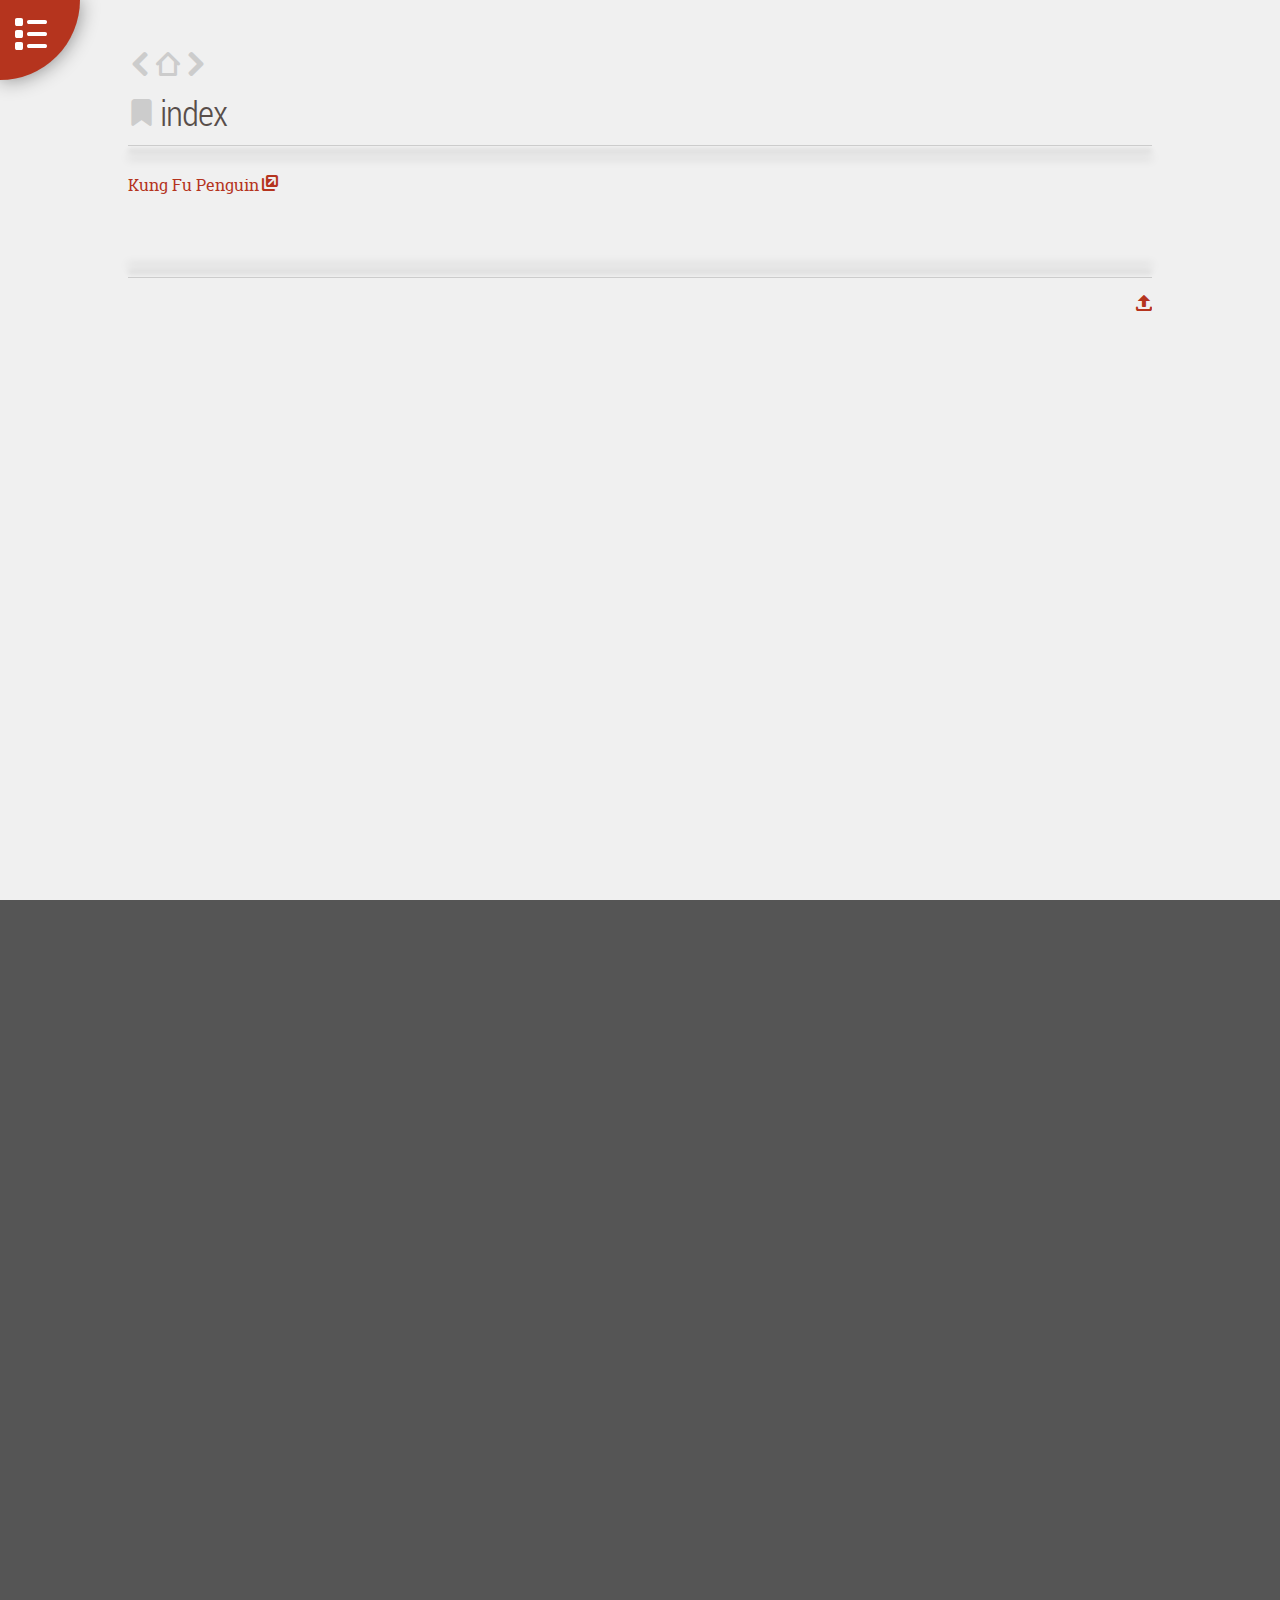
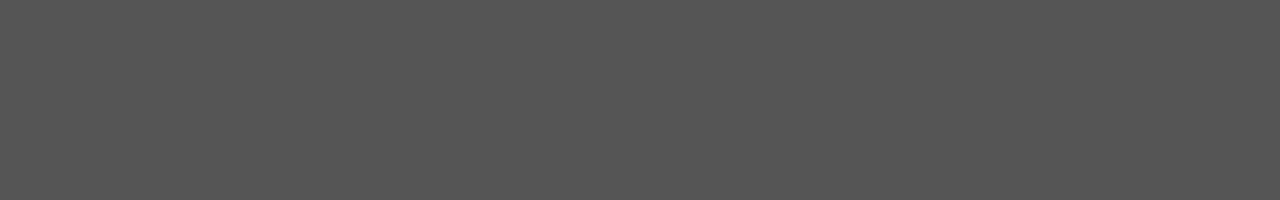
<file: index.html>
<!DOCTYPE html>
<html>
<head>
  <meta charset="UTF-8">
  <title>Kung Fu Penguin Tech</title>
  <link rel="stylesheet" href="./resources/css/normalize.min.css">
  <link rel="stylesheet" href="./resources/css/whhg.css">
  <link rel="stylesheet" href="./resources/css/fonts.css">
  <link rel="stylesheet" href="./resources/css/style.css">

</head>

<body>
  <div class="page">

    <span id="view-toc" class="tooltip">&laquo; view index</span>
    <span id="view-content" class="tooltip">return to content &raquo;</span>
    <span id="view-next" class="tooltip">next page &raquo;</span>
    <span id="view-prev" class="tooltip">&laquo; previous page</span>

    <span class="menu_toggle">
      <i class="menu_open icon icon-th-list"></i>
      <i class="menu_close icon icon-import"></i>
    </span>

    <div id="navigation">
      <ul>
<li><a href="./about.html" title="about" class="page">about</a></li>
<li><b>index</b></li>
<li><a href="./os.html" title="os" class="page">os</a></li>
<li><a href="./wiki.html" title="wiki" class="page">wiki</a></li>
</ul>

      <span class="zimversion">
        <small>built with</small><br><strong>Zim 0.69.1</strong>
        <br>
        --
        <br>
        <a href="https://github.com/scar45/ResponsivePivot">template<br> on Github<br><i class="icon icon-github"></i></a>
      </span>
    </div>

    <main class="content">
      <div class="content_inner">
        <article>
          <header>
            <a id="navPrev" href='./about.html'><span><i class="icon icon-chevron-left"></i></span></a>

            <a id="navHome" href='./index.html'><span><i class="icon icon-homealt"></i></span></a>

            <a id="navNext" href='./os.html'><span><i class="icon icon-chevron-right"></i></span></a>
          </header>

          <section>
            <div class="page-title">
              <h1><i class="icon icon-bookmarkalt"></i> index <a name='index'></a></h1>
            </div>
            <div class="fade fade-top"></div>
            <div class="page-body">
              
<p>
<a href="http://www.KungFuPenguin.tech" title="Kung Fu Penguin" class="http">Kung Fu Penguin</a>
</p>

<br>


            </div>
            <div class="fade fade-bottom"></div>
          </section>

          <footer>
              <a href="#" class="scrollToTop" title="Back to top"><i class="icon icon-uploadalt"></i></a>
          </footer>
        </article>
      </div>
    </main>
  </div>

  <script src="./resources/js/jquery.v2.1.3.min.js"></script>
  <script src="./resources/js/index.js"></script>

</body>
</html>
</file>
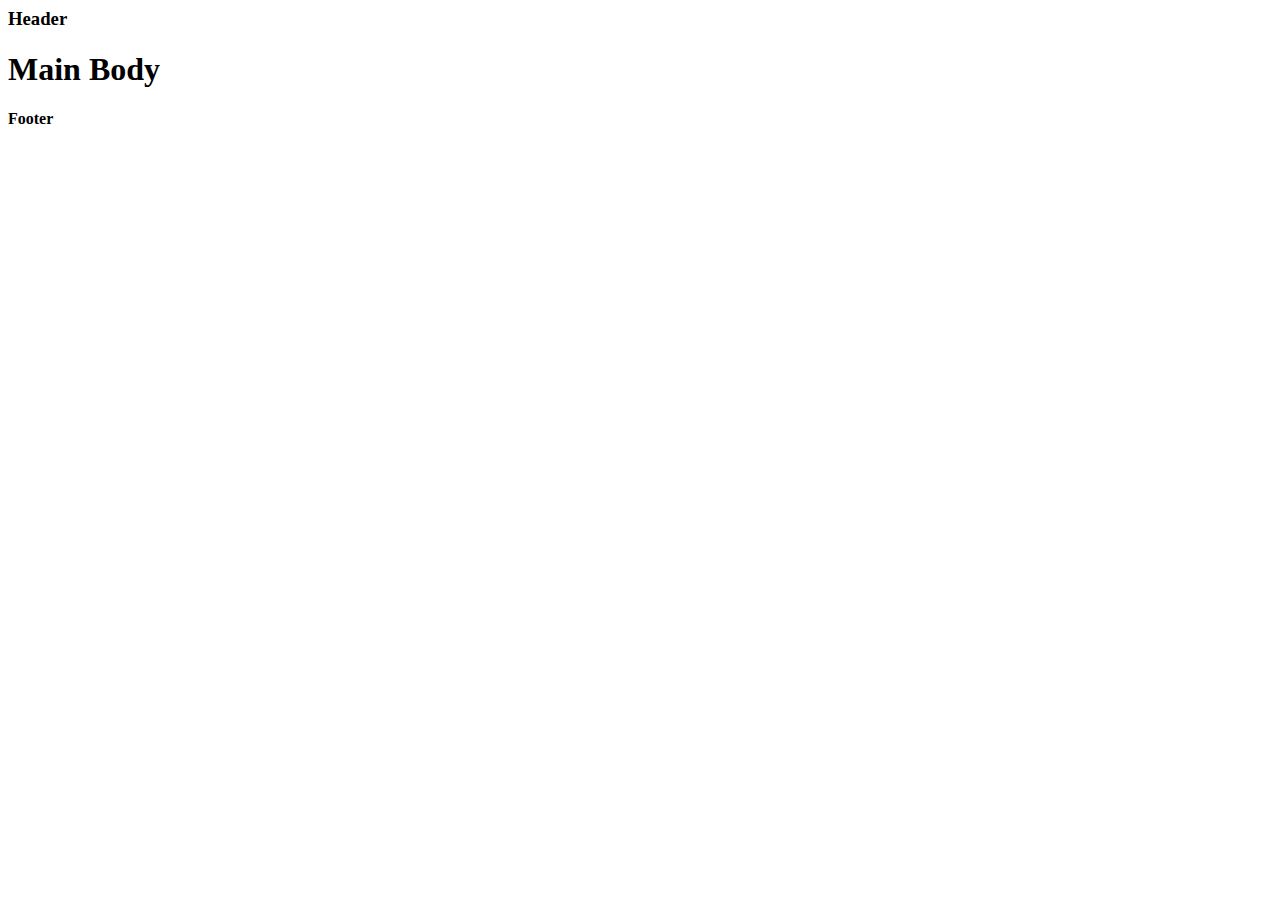
<file: dev/index.html>
<html>
<head>
<title>dev</title>
<script src="http://code.jquery.com/jquery-3.3.1.js">
</script>
<script> 
$(function(){
  $("#header").load("/dev/header.html"); 
  $("#footer").load("/dev/footer.html"); 
});
</script> 
</head>
<body>
<div id="header"></div>
<!--Remaining section-->
<h1>Main Body</h1>
<div id="footer"></div>
</body>
</html>
</file>
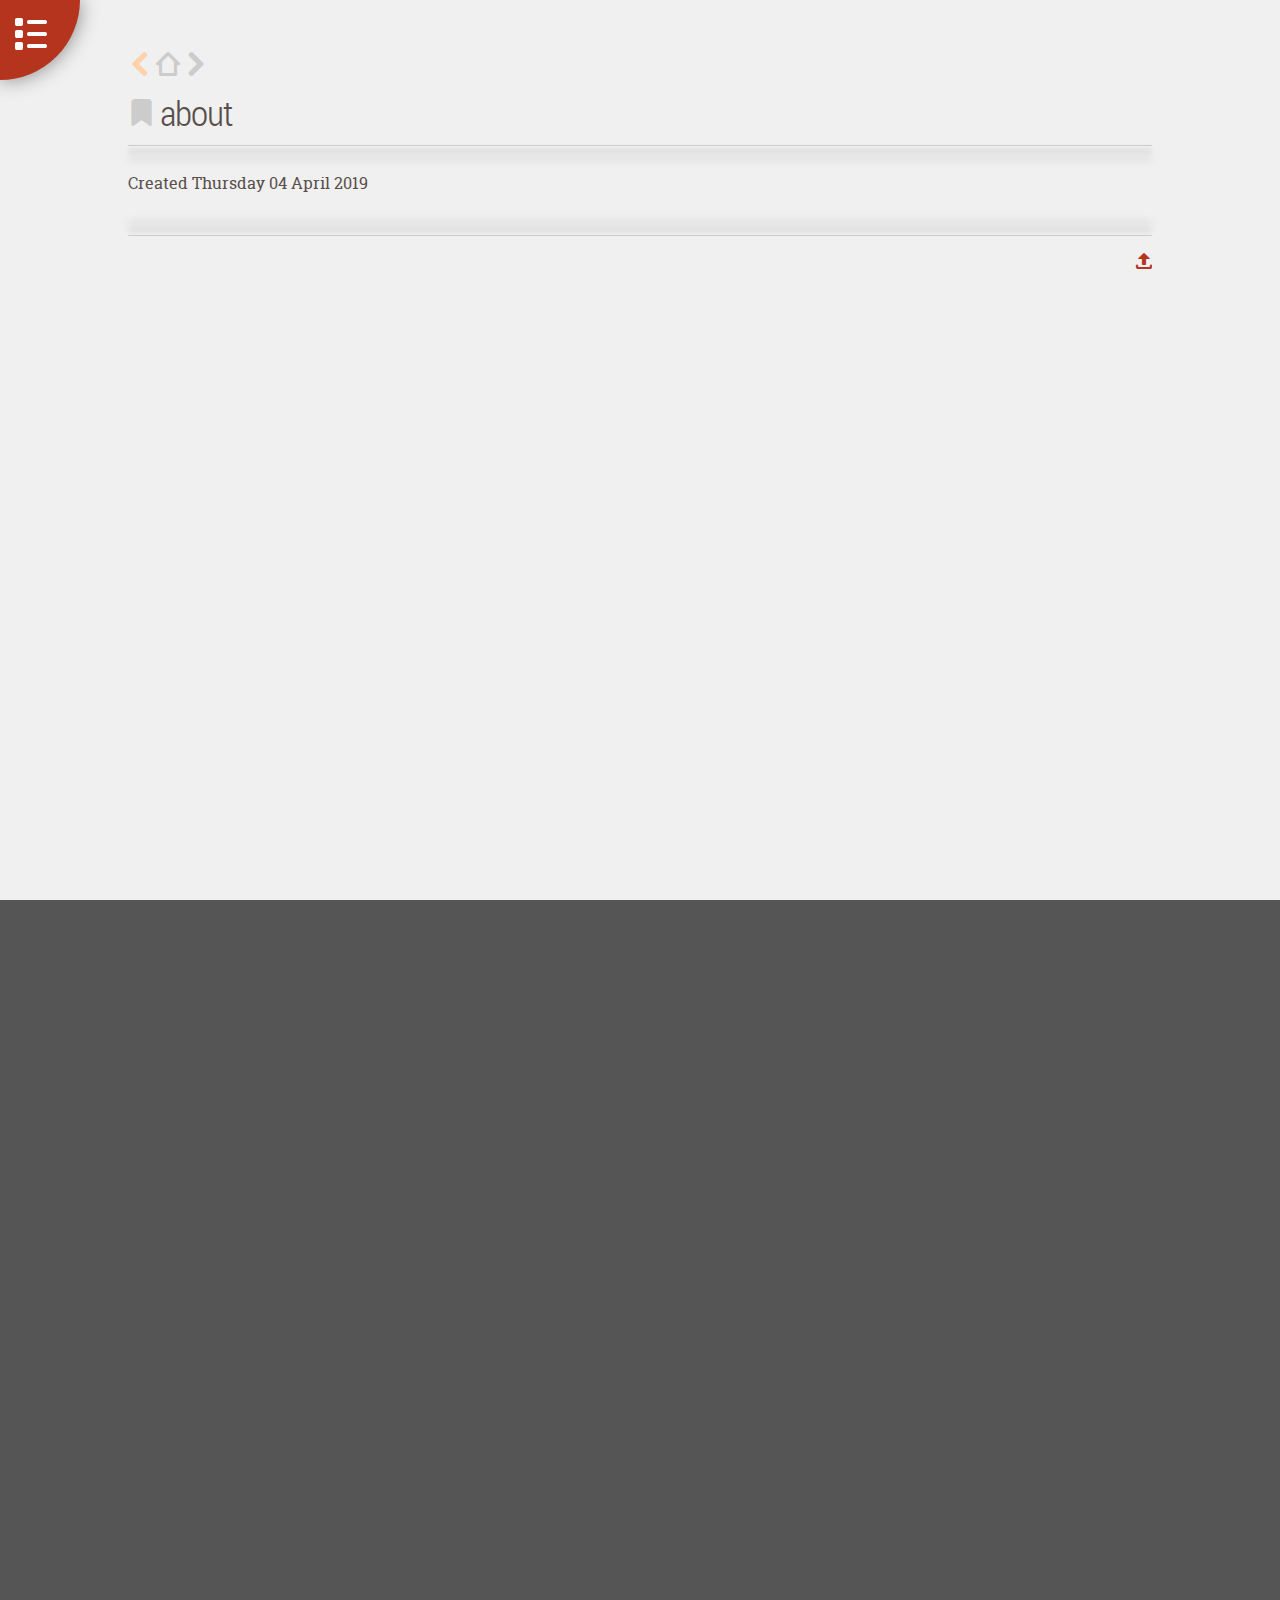
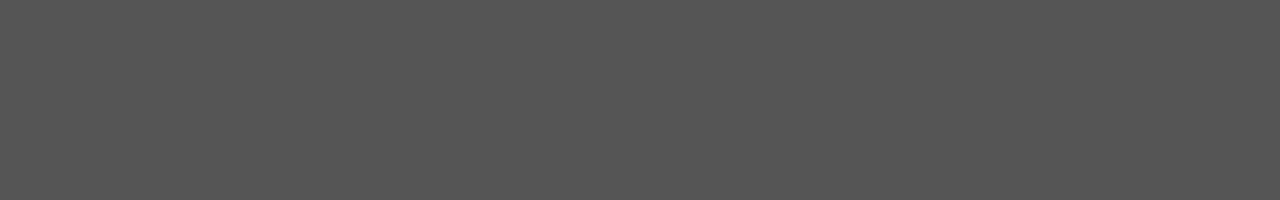
<file: about.html>
<!DOCTYPE html>
<html>
<!-- based on a Pen by Devilish Alchemist @ http://codepen.io/devilishalchemist/pen/LERvpM -->
<head>
  <meta charset="UTF-8">
  <title>about</title>

  <link rel="stylesheet" href="./resources/css/normalize.min.css">
  <link rel="stylesheet" href="./resources/css/whhg.css">
  <link rel="stylesheet" href="./resources/css/fonts.css">
  <link rel="stylesheet" href="./resources/css/style.css">

</head>

<body>
  <div class="page">

    <span id="view-toc" class="tooltip">&laquo; view index</span>
    <span id="view-content" class="tooltip">return to content &raquo;</span>
    <span id="view-next" class="tooltip">next page &raquo;</span>
    <span id="view-prev" class="tooltip">&laquo; previous page</span>

    <span class="menu_toggle">
      <i class="menu_open icon icon-th-list"></i>
      <i class="menu_close icon icon-import"></i>
    </span>

    <div id="navigation">
      <ul>
<li><b>about</b></li>
<li><a href="./index.html" title="index" class="page">index</a></li>
<li><a href="./os.html" title="os" class="page">os</a></li>
<li><a href="./wiki.html" title="wiki" class="page">wiki</a></li>
</ul>

      <span class="zimversion">
        <small>built with</small><br><strong>Zim 0.69.1</strong>
        <br>
        --
        <br>
        <a href="https://github.com/scar45/ResponsivePivot">template<br> on Github<br><i class="icon icon-github"></i></a>
      </span>
    </div>

    <main class="content">
      <div class="content_inner">
        <article>
          <header>
            <span class='insen'><i class="icon icon-chevron-left"></i></span>

            <a id="navHome" href='./index.html'><span><i class="icon icon-homealt"></i></span></a>

            <a id="navNext" href='./index.html'><span><i class="icon icon-chevron-right"></i></span></a>
          </header>

          <section>
            <div class="page-title">
              <h1><i class="icon icon-bookmarkalt"></i> about <a name='about'></a></h1>
            </div>
            <div class="fade fade-top"></div>
            <div class="page-body">
              <p>
Created Thursday 04 April 2019
</p>

            </div>
            <div class="fade fade-bottom"></div>
          </section>

          <footer>
              <a href="#" class="scrollToTop" title="Back to top"><i class="icon icon-uploadalt"></i></a>
          </footer>
        </article>
      </div>
    </main>
  </div>

  <script src="./resources/js/jquery.v2.1.3.min.js"></script>
  <script src="./resources/js/index.js"></script>

</body>
</html>
</file>
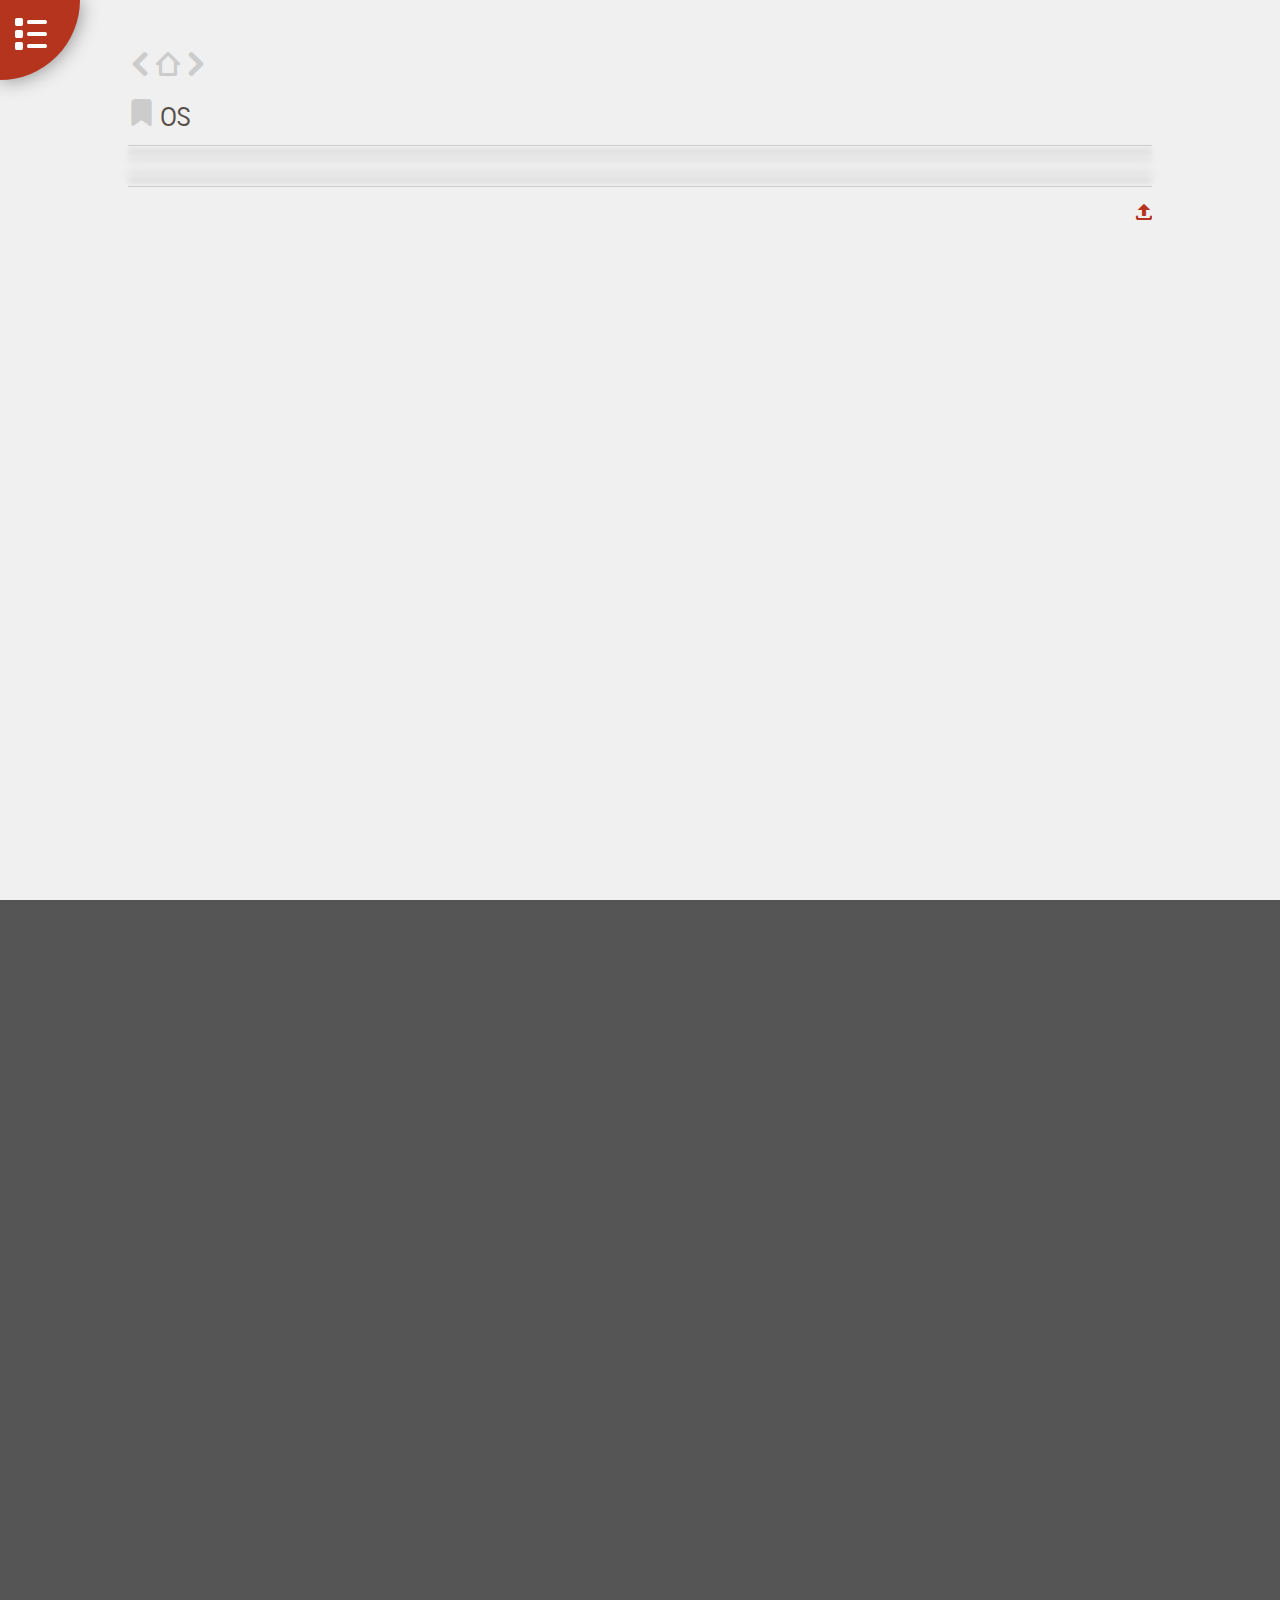
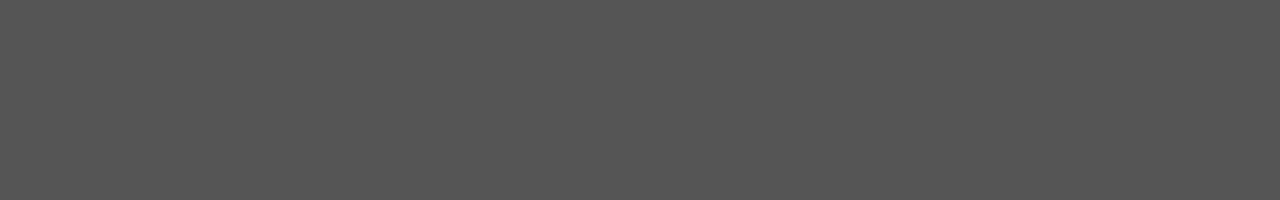
<file: os.html>
<!DOCTYPE html>
<html>
<!-- based on a Pen by Devilish Alchemist @ http://codepen.io/devilishalchemist/pen/LERvpM -->
<head>
  <meta charset="UTF-8">
  <title>os</title>

  <link rel="stylesheet" href="./resources/css/normalize.min.css">
  <link rel="stylesheet" href="./resources/css/whhg.css">
  <link rel="stylesheet" href="./resources/css/fonts.css">
  <link rel="stylesheet" href="./resources/css/style.css">

</head>

<body>
  <div class="page">

    <span id="view-toc" class="tooltip">&laquo; view index</span>
    <span id="view-content" class="tooltip">return to content &raquo;</span>
    <span id="view-next" class="tooltip">next page &raquo;</span>
    <span id="view-prev" class="tooltip">&laquo; previous page</span>

    <span class="menu_toggle">
      <i class="menu_open icon icon-th-list"></i>
      <i class="menu_close icon icon-import"></i>
    </span>

    <div id="navigation">
      <ul>
<li><a href="./about.html" title="about" class="page">about</a></li>
<li><a href="./index.html" title="index" class="page">index</a></li>
<li><b>os</b>
<ul>
<li><a href="./os/arch.html" title="arch" class="page">arch</a></li>
<li><a href="./os/fedora.html" title="fedora" class="page">fedora</a></li>
</ul>
</li>
<li><a href="./wiki.html" title="wiki" class="page">wiki</a></li>
</ul>

      <span class="zimversion">
        <small>built with</small><br><strong>Zim 0.69.1</strong>
        <br>
        --
        <br>
        <a href="https://github.com/scar45/ResponsivePivot">template<br> on Github<br><i class="icon icon-github"></i></a>
      </span>
    </div>

    <main class="content">
      <div class="content_inner">
        <article>
          <header>
            <a id="navPrev" href='./index.html'><span><i class="icon icon-chevron-left"></i></span></a>

            <a id="navHome" href='./Home.html'><span><i class="icon icon-homealt"></i></span></a>

            <a id="navNext" href='./os/arch.html'><span><i class="icon icon-chevron-right"></i></span></a>
          </header>

          <section>
            <div class="page-title">
              <h1><i class="icon icon-bookmarkalt"></i> os <a name='os'></a></h1>
            </div>
            <div class="fade fade-top"></div>
            <div class="page-body">
              
            </div>
            <div class="fade fade-bottom"></div>
          </section>

          <footer>
              <a href="#" class="scrollToTop" title="Back to top"><i class="icon icon-uploadalt"></i></a>
          </footer>
        </article>
      </div>
    </main>
  </div>

  <script src="./resources/js/jquery.v2.1.3.min.js"></script>
  <script src="./resources/js/index.js"></script>

</body>
</html>
</file>
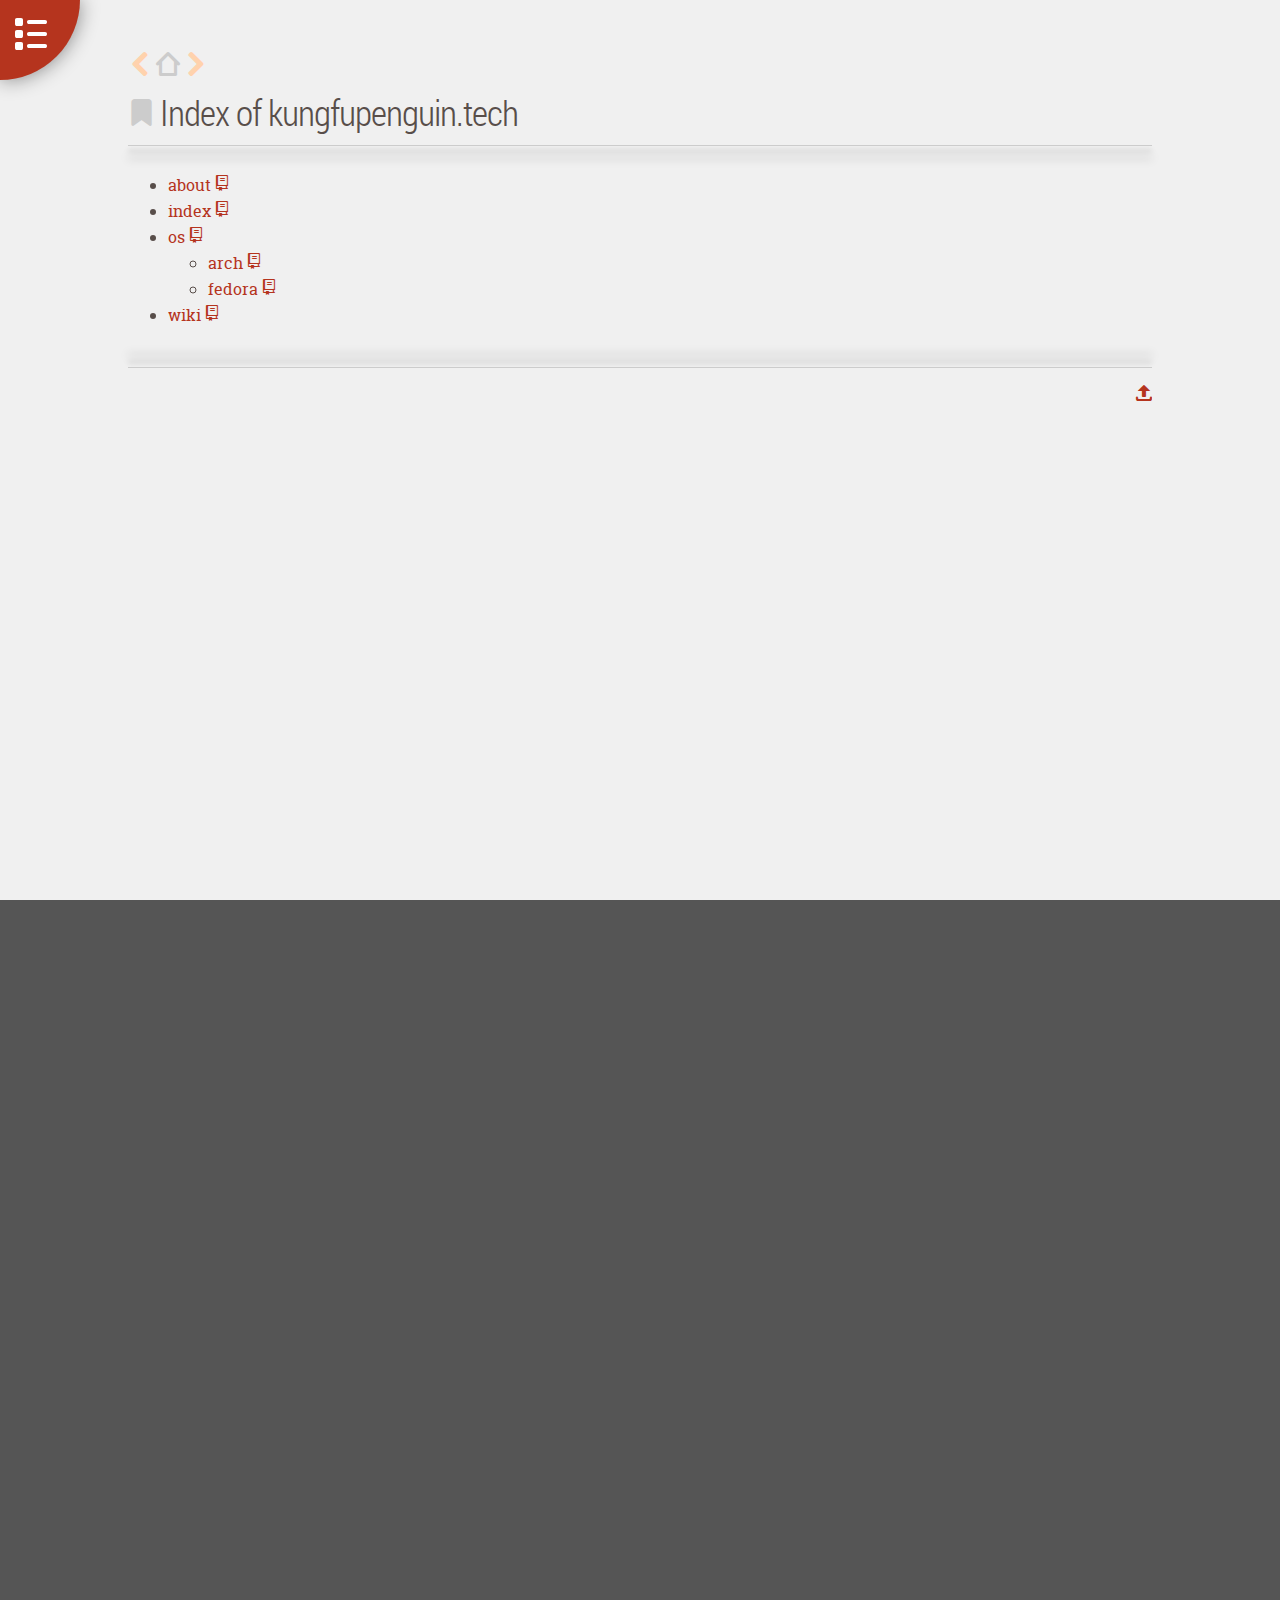
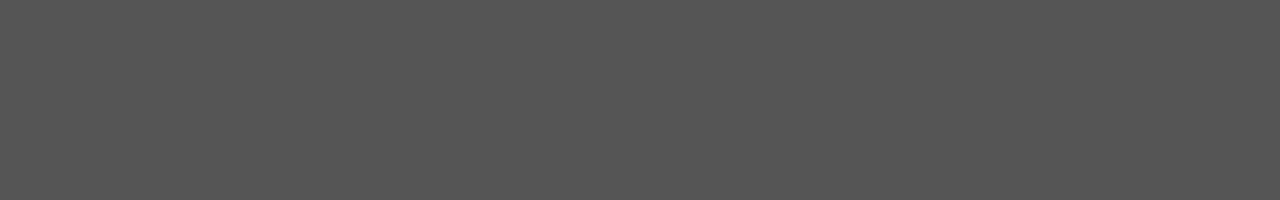
<file: sitemap.html>
<!DOCTYPE html>
<html>
<!-- based on a Pen by Devilish Alchemist @ http://codepen.io/devilishalchemist/pen/LERvpM -->
<head>
  <meta charset="UTF-8">
  <title>Index of kungfupenguin.tech</title>

  <link rel="stylesheet" href="./resources/css/normalize.min.css">
  <link rel="stylesheet" href="./resources/css/whhg.css">
  <link rel="stylesheet" href="./resources/css/fonts.css">
  <link rel="stylesheet" href="./resources/css/style.css">

</head>

<body>
  <div class="page">

    <span id="view-toc" class="tooltip">&laquo; view index</span>
    <span id="view-content" class="tooltip">return to content &raquo;</span>
    <span id="view-next" class="tooltip">next page &raquo;</span>
    <span id="view-prev" class="tooltip">&laquo; previous page</span>

    <span class="menu_toggle">
      <i class="menu_open icon icon-th-list"></i>
      <i class="menu_close icon icon-import"></i>
    </span>

    <div id="navigation">
      <ul>
<li><a href="./about.html" title="about" class="page">about</a></li>
<li><a href="./index.html" title="index" class="page">index</a></li>
<li><a href="./os.html" title="os" class="page">os</a></li>
<li><a href="./wiki.html" title="wiki" class="page">wiki</a></li>
</ul>

      <span class="zimversion">
        <small>built with</small><br><strong>Zim 0.69.1</strong>
        <br>
        --
        <br>
        <a href="https://github.com/scar45/ResponsivePivot">template<br> on Github<br><i class="icon icon-github"></i></a>
      </span>
    </div>

    <main class="content">
      <div class="content_inner">
        <article>
          <header>
            <span class='insen'><i class="icon icon-chevron-left"></i></span>

            <a id="navHome" href='./index.html'><span><i class="icon icon-homealt"></i></span></a>

            <span class='insen'><i class="icon icon-chevron-right"></i></span>
          </header>

          <section>
            <div class="page-title">
              <h1><i class="icon icon-bookmarkalt"></i> Index of kungfupenguin.tech <a name='sitemap'></a></h1>
            </div>
            <div class="fade fade-top"></div>
            <div class="page-body">
              <ul>
<li><a href="./about.html" title="about" class="page">about</a></li>
<li><a href="./index.html" title="index" class="page">index</a></li>
<li><a href="./os.html" title="os" class="page">os</a>
<ul>
<li><a href="./os/arch.html" title="arch" class="page">arch</a></li>
<li><a href="./os/fedora.html" title="fedora" class="page">fedora</a></li>
</ul>
</li>
<li><a href="./wiki.html" title="wiki" class="page">wiki</a></li>
</ul>

            </div>
            <div class="fade fade-bottom"></div>
          </section>

          <footer>
              <a href="#" class="scrollToTop" title="Back to top"><i class="icon icon-uploadalt"></i></a>
          </footer>
        </article>
      </div>
    </main>
  </div>

  <script src="./resources/js/jquery.v2.1.3.min.js"></script>
  <script src="./resources/js/index.js"></script>

</body>
</html>
</file>
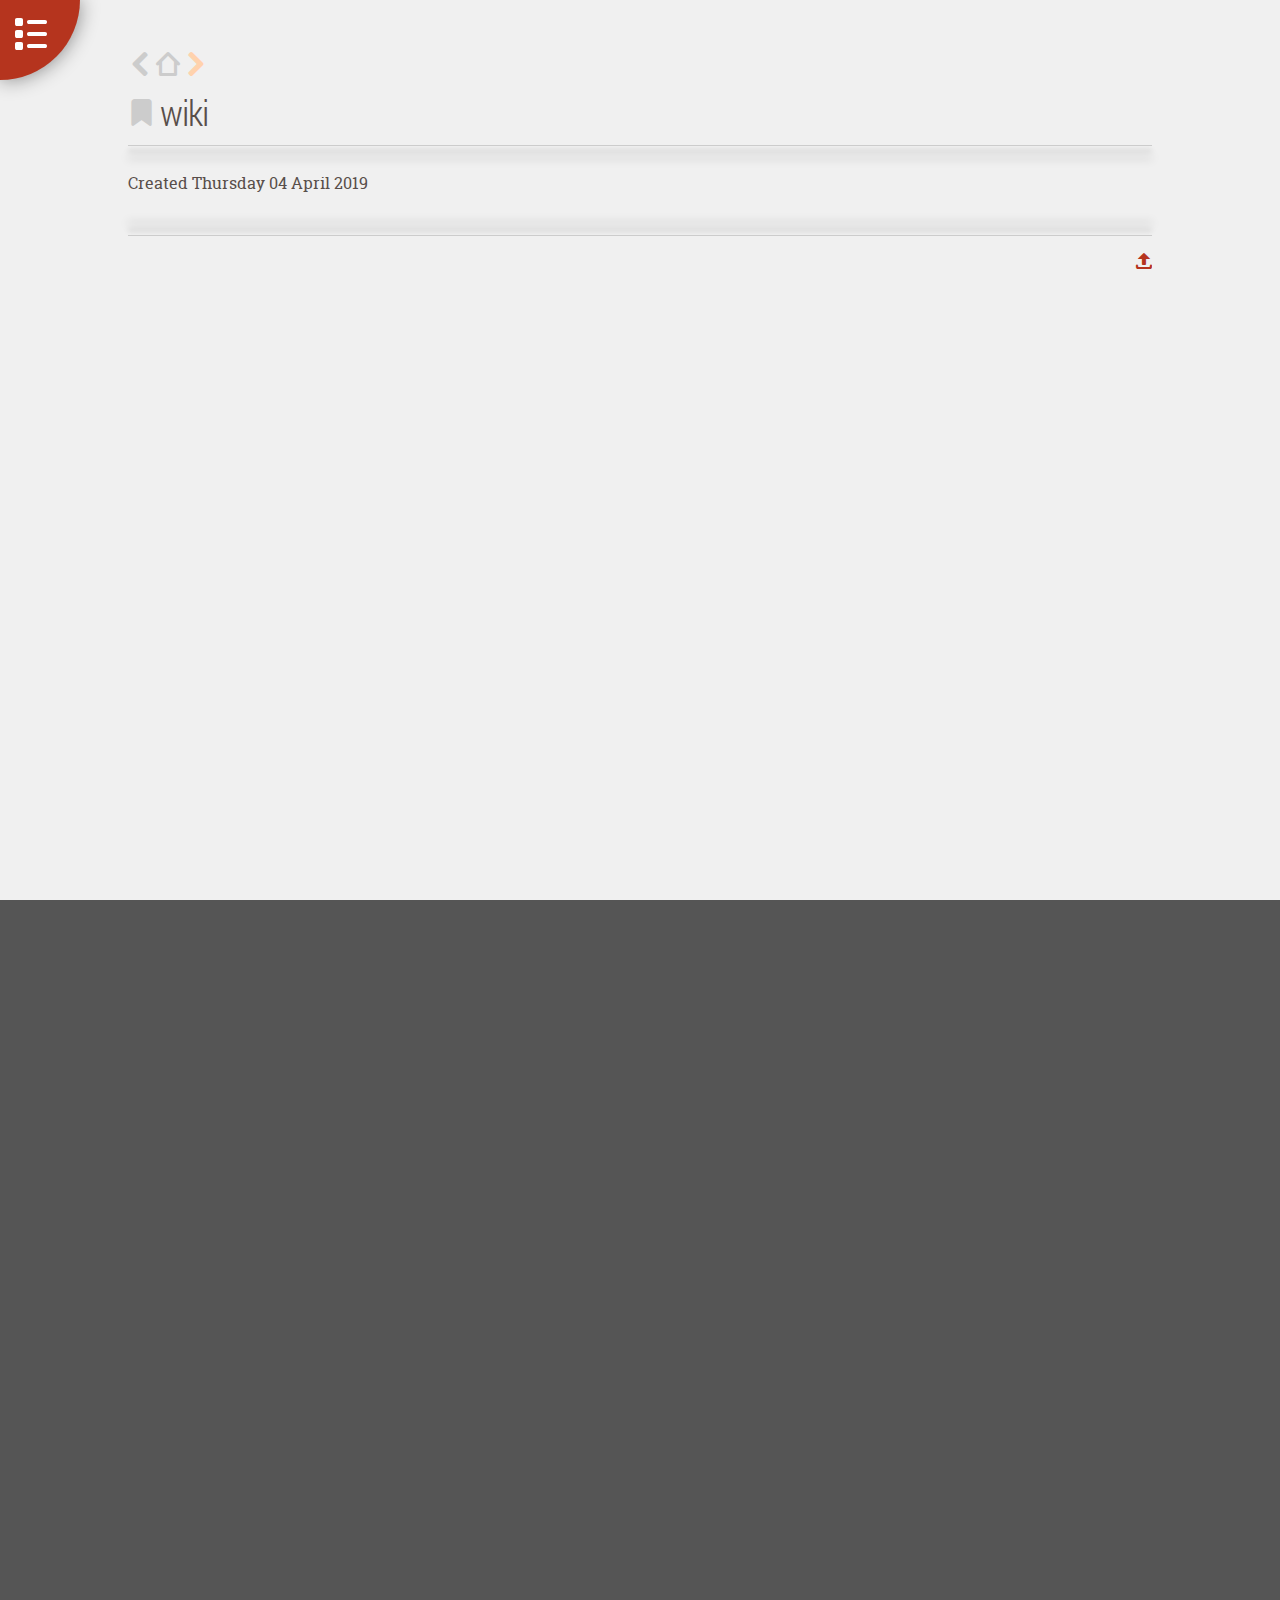
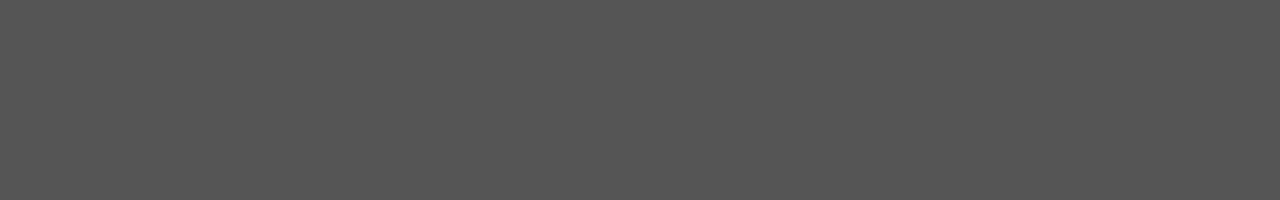
<file: wiki.html>
<!DOCTYPE html>
<html>
<!-- based on a Pen by Devilish Alchemist @ http://codepen.io/devilishalchemist/pen/LERvpM -->
<head>
  <meta charset="UTF-8">
  <title>wiki</title>

  <link rel="stylesheet" href="./resources/css/normalize.min.css">
  <link rel="stylesheet" href="./resources/css/whhg.css">
  <link rel="stylesheet" href="./resources/css/fonts.css">
  <link rel="stylesheet" href="./resources/css/style.css">

</head>

<body>
  <div class="page">

    <span id="view-toc" class="tooltip">&laquo; view index</span>
    <span id="view-content" class="tooltip">return to content &raquo;</span>
    <span id="view-next" class="tooltip">next page &raquo;</span>
    <span id="view-prev" class="tooltip">&laquo; previous page</span>

    <span class="menu_toggle">
      <i class="menu_open icon icon-th-list"></i>
      <i class="menu_close icon icon-import"></i>
    </span>

    <div id="navigation">
      <ul>
<li><a href="./about.html" title="about" class="page">about</a></li>
<li><a href="./index.html" title="index" class="page">index</a></li>
<li><a href="./os.html" title="os" class="page">os</a></li>
<li><b>wiki</b></li>
</ul>

      <span class="zimversion">
        <small>built with</small><br><strong>Zim 0.69.1</strong>
        <br>
        --
        <br>
        <a href="https://github.com/scar45/ResponsivePivot">template<br> on Github<br><i class="icon icon-github"></i></a>
      </span>
    </div>

    <main class="content">
      <div class="content_inner">
        <article>
          <header>
            <a id="navPrev" href='./os/fedora.html'><span><i class="icon icon-chevron-left"></i></span></a>

            <a id="navHome" href='./index.html'><span><i class="icon icon-homealt"></i></span></a>

            <span class='insen'><i class="icon icon-chevron-right"></i></span>
          </header>

          <section>
            <div class="page-title">
              <h1><i class="icon icon-bookmarkalt"></i> wiki <a name='wiki'></a></h1>
            </div>
            <div class="fade fade-top"></div>
            <div class="page-body">
              <p>
Created Thursday 04 April 2019
</p>


            </div>
            <div class="fade fade-bottom"></div>
          </section>

          <footer>
              <a href="#" class="scrollToTop" title="Back to top"><i class="icon icon-uploadalt"></i></a>
          </footer>
        </article>
      </div>
    </main>
  </div>

  <script src="./resources/js/jquery.v2.1.3.min.js"></script>
  <script src="./resources/js/index.js"></script>

</body>
</html>
</file>
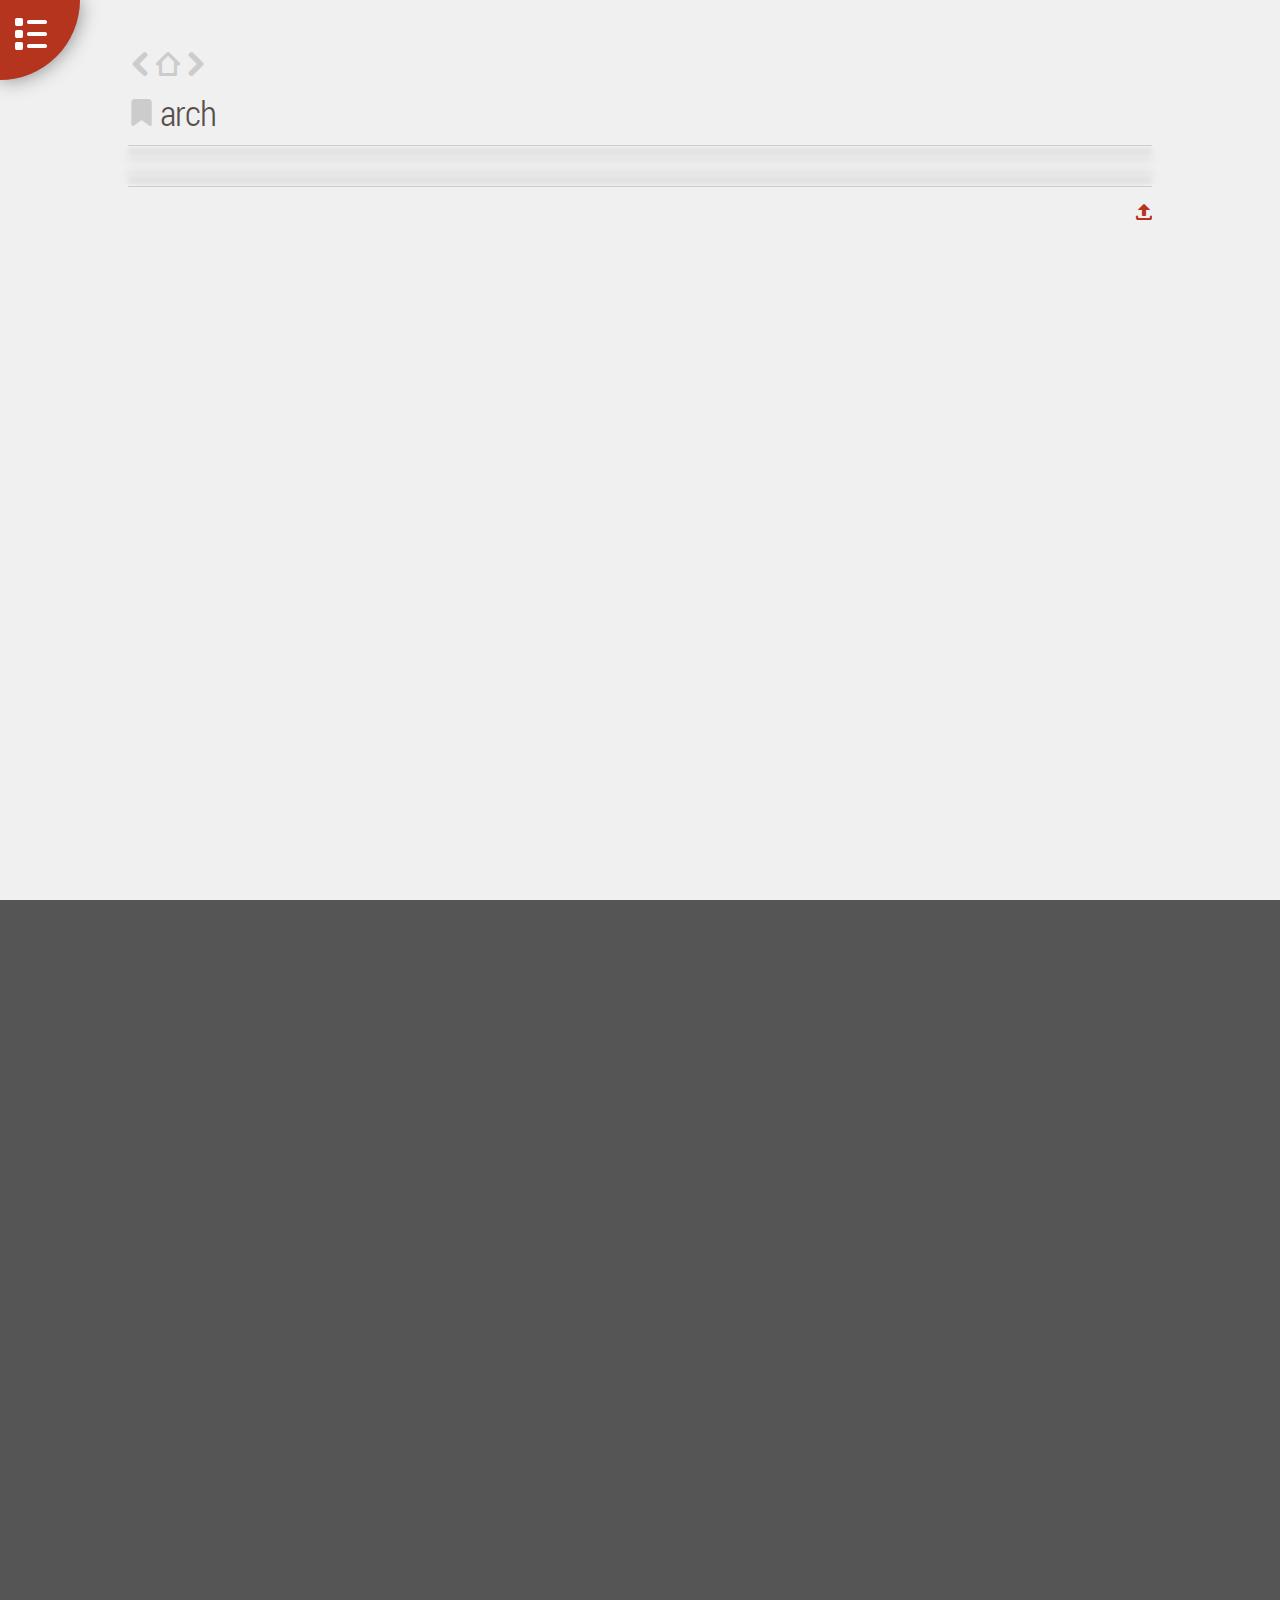
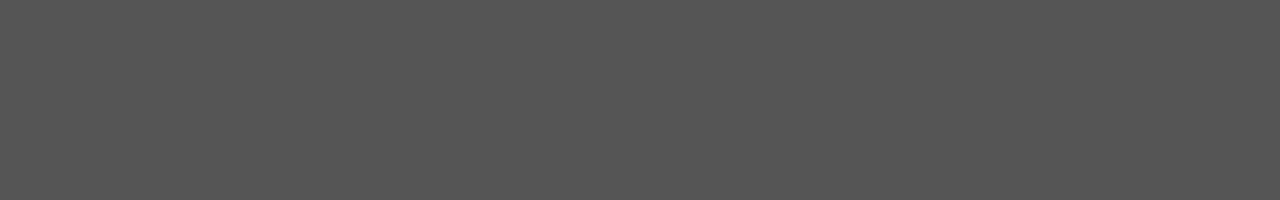
<file: os/arch.html>
<!DOCTYPE html>
<html>
<!-- based on a Pen by Devilish Alchemist @ http://codepen.io/devilishalchemist/pen/LERvpM -->
<head>
  <meta charset="UTF-8">
  <title>arch</title>

  <link rel="stylesheet" href="../resources/css/normalize.min.css">
  <link rel="stylesheet" href="../resources/css/whhg.css">
  <link rel="stylesheet" href="../resources/css/fonts.css">
  <link rel="stylesheet" href="../resources/css/style.css">

</head>

<body>
  <div class="page">

    <span id="view-toc" class="tooltip">&laquo; view index</span>
    <span id="view-content" class="tooltip">return to content &raquo;</span>
    <span id="view-next" class="tooltip">next page &raquo;</span>
    <span id="view-prev" class="tooltip">&laquo; previous page</span>

    <span class="menu_toggle">
      <i class="menu_open icon icon-th-list"></i>
      <i class="menu_close icon icon-import"></i>
    </span>

    <div id="navigation">
      <ul>
<li><a href="../about.html" title="about" class="page">about</a></li>
<li><a href="../index.html" title="index" class="page">index</a></li>
<li><a href="../os.html" title="os" class="page">os</a>
<ul>
<li><b>arch</b></li>
<li><a href="./fedora.html" title="fedora" class="page">fedora</a></li>
</ul>
</li>
<li><a href="../wiki.html" title="wiki" class="page">wiki</a></li>
</ul>

      <span class="zimversion">
        <small>built with</small><br><strong>Zim 0.69.1</strong>
        <br>
        --
        <br>
        <a href="https://github.com/scar45/ResponsivePivot">template<br> on Github<br><i class="icon icon-github"></i></a>
      </span>
    </div>

    <main class="content">
      <div class="content_inner">
        <article>
          <header>
            <a id="navPrev" href='../os.html'><span><i class="icon icon-chevron-left"></i></span></a>

            <a id="navHome" href='../Home.html'><span><i class="icon icon-homealt"></i></span></a>

            <a id="navNext" href='./fedora.html'><span><i class="icon icon-chevron-right"></i></span></a>
          </header>

          <section>
            <div class="page-title">
              <h1><i class="icon icon-bookmarkalt"></i> arch <a name='os:arch'></a></h1>
            </div>
            <div class="fade fade-top"></div>
            <div class="page-body">
              
            </div>
            <div class="fade fade-bottom"></div>
          </section>

          <footer>
              <a href="#" class="scrollToTop" title="Back to top"><i class="icon icon-uploadalt"></i></a>
          </footer>
        </article>
      </div>
    </main>
  </div>

  <script src="../resources/js/jquery.v2.1.3.min.js"></script>
  <script src="../resources/js/index.js"></script>

</body>
</html>
</file>
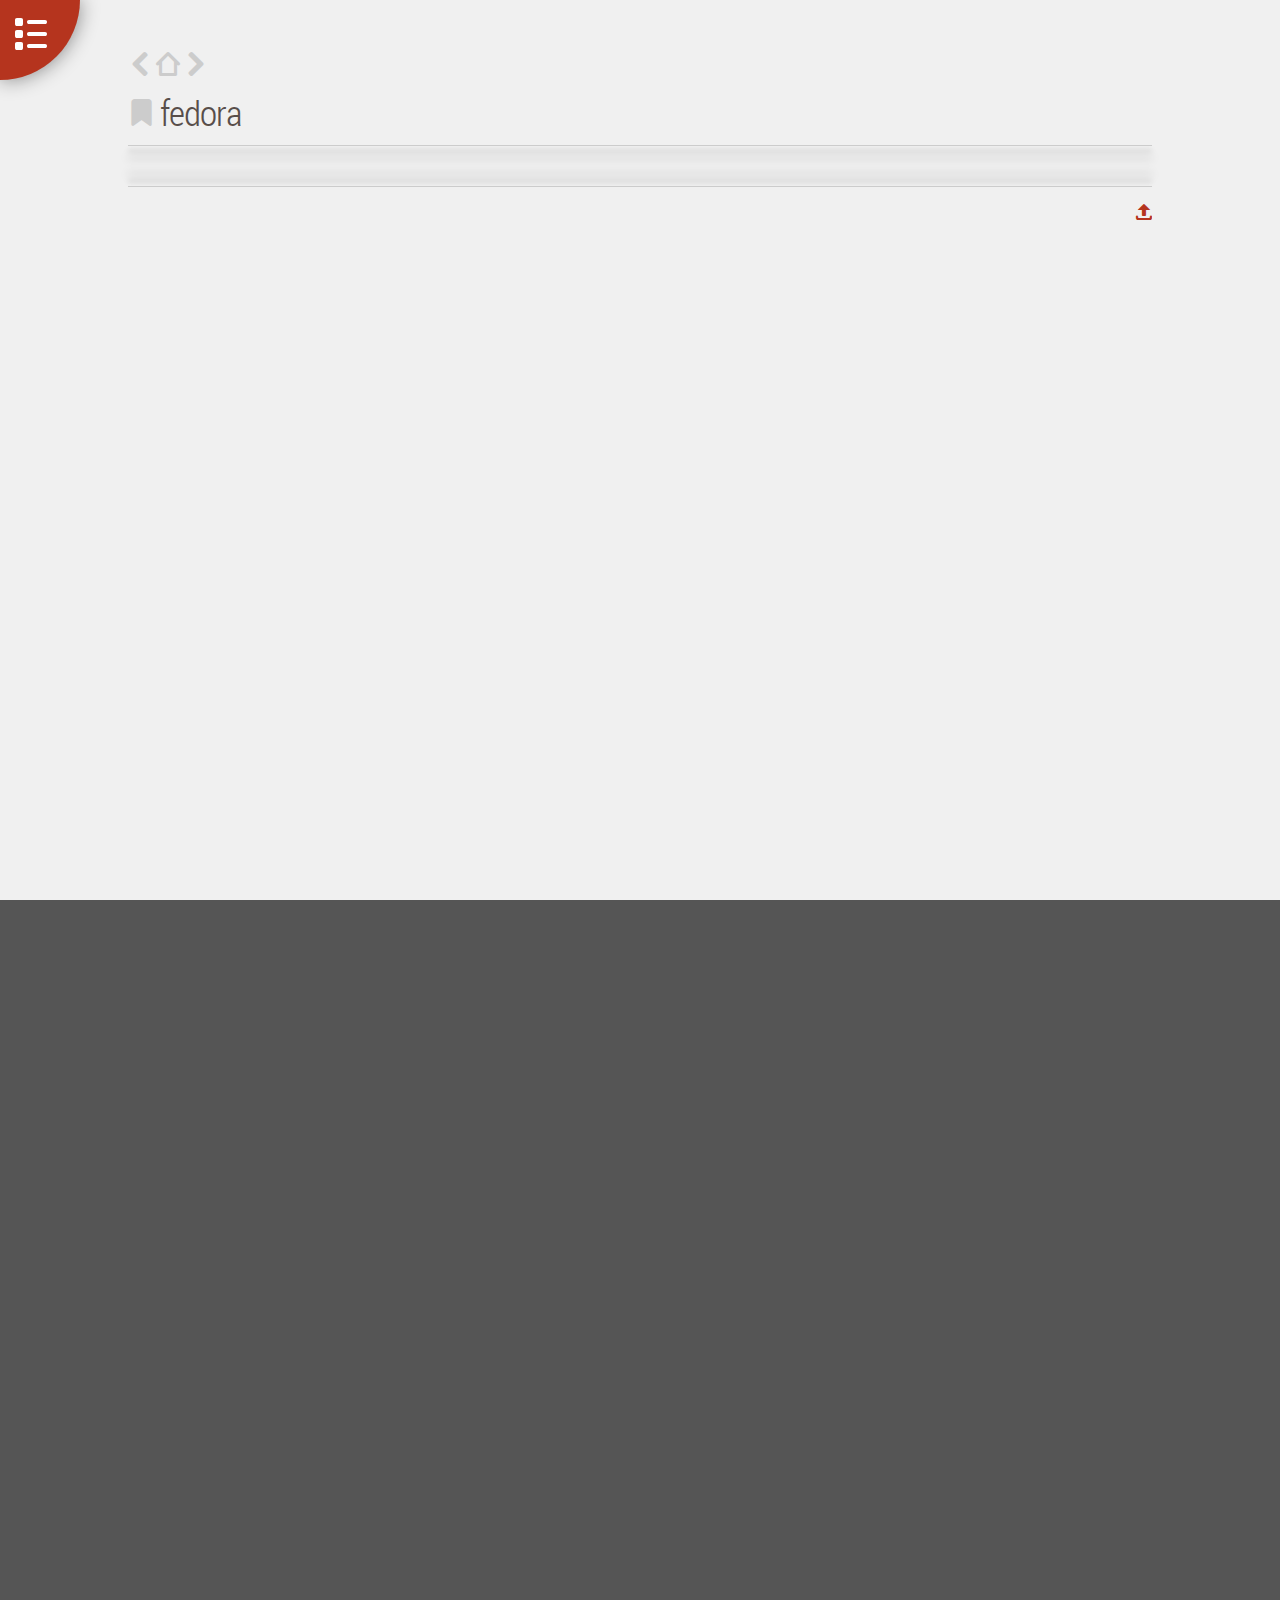
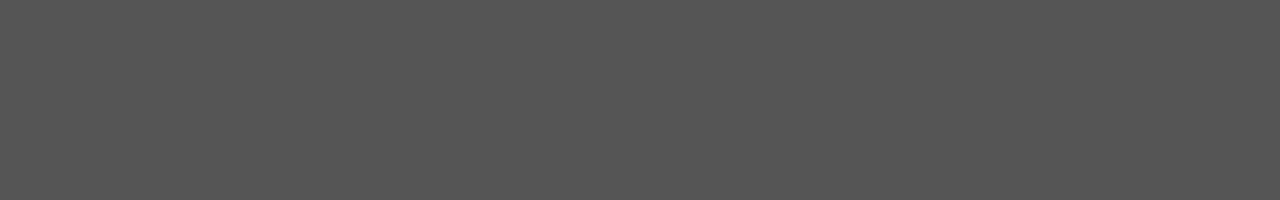
<file: os/fedora.html>
<!DOCTYPE html>
<html>
<!-- based on a Pen by Devilish Alchemist @ http://codepen.io/devilishalchemist/pen/LERvpM -->
<head>
  <meta charset="UTF-8">
  <title>fedora</title>

  <link rel="stylesheet" href="../resources/css/normalize.min.css">
  <link rel="stylesheet" href="../resources/css/whhg.css">
  <link rel="stylesheet" href="../resources/css/fonts.css">
  <link rel="stylesheet" href="../resources/css/style.css">

</head>

<body>
  <div class="page">

    <span id="view-toc" class="tooltip">&laquo; view index</span>
    <span id="view-content" class="tooltip">return to content &raquo;</span>
    <span id="view-next" class="tooltip">next page &raquo;</span>
    <span id="view-prev" class="tooltip">&laquo; previous page</span>

    <span class="menu_toggle">
      <i class="menu_open icon icon-th-list"></i>
      <i class="menu_close icon icon-import"></i>
    </span>

    <div id="navigation">
      <ul>
<li><a href="../about.html" title="about" class="page">about</a></li>
<li><a href="../index.html" title="index" class="page">index</a></li>
<li><a href="../os.html" title="os" class="page">os</a>
<ul>
<li><a href="./arch.html" title="arch" class="page">arch</a></li>
<li><b>fedora</b></li>
</ul>
</li>
<li><a href="../wiki.html" title="wiki" class="page">wiki</a></li>
</ul>

      <span class="zimversion">
        <small>built with</small><br><strong>Zim 0.69.1</strong>
        <br>
        --
        <br>
        <a href="https://github.com/scar45/ResponsivePivot">template<br> on Github<br><i class="icon icon-github"></i></a>
      </span>
    </div>

    <main class="content">
      <div class="content_inner">
        <article>
          <header>
            <a id="navPrev" href='./arch.html'><span><i class="icon icon-chevron-left"></i></span></a>

            <a id="navHome" href='../index.html'><span><i class="icon icon-homealt"></i></span></a>

            <a id="navNext" href='../wiki.html'><span><i class="icon icon-chevron-right"></i></span></a>
          </header>

          <section>
            <div class="page-title">
              <h1><i class="icon icon-bookmarkalt"></i> fedora <a name='os:fedora'></a></h1>
            </div>
            <div class="fade fade-top"></div>
            <div class="page-body">
              
            </div>
            <div class="fade fade-bottom"></div>
          </section>

          <footer>
              <a href="#" class="scrollToTop" title="Back to top"><i class="icon icon-uploadalt"></i></a>
          </footer>
        </article>
      </div>
    </main>
  </div>

  <script src="../resources/js/jquery.v2.1.3.min.js"></script>
  <script src="../resources/js/index.js"></script>

</body>
</html>
</file>
<file: resources/css/whhg.css>
@font-face {
    font-family: 'WebHostingHub-Glyphs';
    src: url('../fonts/webhostinghub-glyphs.eot');
    src: url('../fonts/webhostinghub-glyphs.eot?#iefix') format('embedded-opentype'),
         url('../fonts/webhostinghub-glyphs.ttf') format('truetype');
    font-weight: normal;
    font-style: normal;
    -moz-font-feature-settings: "calt=0,liga=0";
}
[class^="icon-"], [class*=" icon-"] {font-family:'WebHostingHub-Glyphs';background:none;width:auto;height:auto;font-style:normal}
.icon-aaabattery:before{content:'\f413'}
.icon-abacus:before{content:'\f261'}
.icon-accountfilter:before{content:'\f05e'}
.icon-acsource:before{content:'\f3ea'}
.icon-addfriend:before{content:'\f3da'}
.icon-address:before{content:'\f08f'}
.icon-addshape:before{content:'\f1fd'}
.icon-addtocart:before{content:'\f394'}
.icon-addtolist:before{content:'\f2ac'}
.icon-adjust:before{content:'\f484'}
.icon-adobe:before{content:'\f1c9'}
.icon-ads-bilboard:before{content:'\f082'}
.icon-affiliate:before{content:'\f01e'}
.icon-ajax:before{content:'\f06f'}
.icon-alarm:before{content:'\f233'}
.icon-alarmalt:before{content:'\f23d'}
.icon-album-cover:before{content:'\f19f'}
.icon-alertalt:before{content:'\f2b4'}
.icon-alertpay:before{content:'\f269'}
.icon-algorhythm:before{content:'\f0b8'}
.icon-alienship:before{content:'\f41f'}
.icon-alienware:before{content:'\f3be'}
.icon-align-center:before{content:'\f1d9'}
.icon-align-justify:before{content:'\f1da'}
.icon-align-left:before{content:'\f1d7'}
.icon-align-right:before{content:'\f1d8'}
.icon-alignbottomedge:before{content:'\f1d3'}
.icon-alignhorizontalcenter:before{content:'\f1d2'}
.icon-alignleftedge:before{content:'\f1d6'}
.icon-alignrightedge:before{content:'\f1d5'}
.icon-aligntopedge:before{content:'\f1d4'}
.icon-alignverticalcenter:before{content:'\f1d1'}
.icon-amd:before{content:'\f020'}
.icon-analogdown:before{content:'\f2cb'}
.icon-analogleft:before{content:'\f2c8'}
.icon-analogright:before{content:'\f2c9'}
.icon-analogup:before{content:'\f2ca'}
.icon-analytics-piechart:before{content:'\f000'}
.icon-analyticsalt-piechartalt:before{content:'\f001'}
.icon-anchor-port:before{content:'\f21d'}
.icon-android:before{content:'\f12a'}
.icon-angrybirds:before{content:'\f3c1'}
.icon-antenna:before{content:'\f3ec'}
.icon-apache-feather:before{content:'\f056'}
.icon-aperture:before{content:'\f356'}
.icon-appointment-agenda:before{content:'\f26c'}
.icon-archive:before{content:'\f171'}
.icon-arrow-down:before{content:'\f2fe'}
.icon-arrow-left:before{content:'\f305'}
.icon-arrow-right:before{content:'\f304'}
.icon-arrow-up:before{content:'\f301'}
.icon-asterisk:before{content:'\f317'}
.icon-asteriskalt:before{content:'\002a'}
.icon-at:before{content:'\40'}
.icon-atari:before{content:'\f3b9'}
.icon-authentication-keyalt:before{content:'\f051'}
.icon-automobile-car:before{content:'\f239'}
.icon-autorespond:before{content:'\f08e'}
.icon-avatar:before{content:'\f15a'}
.icon-avataralt:before{content:'\f161'}
.icon-avengers:before{content:'\f342'}
.icon-awstats:before{content:'\f04c'}
.icon-axe:before{content:'\f2ef'}
.icon-backup-vault:before{content:'\f004'}
.icon-backupalt-vaultalt:before{content:'\f005'}
.icon-backupwizard:before{content:'\f05f'}
.icon-backward:before{content:'\f183'}
.icon-bag:before{content:'\f234'}
.icon-baloon:before{content:'\f405'}
.icon-ban-circle:before{content:'\f313'}
.icon-banana:before{content:'\f3f4'}
.icon-bandwidth:before{content:'\f006'}
.icon-bank:before{content:'\f262'}
.icon-barchart:before{content:'\f02f'}
.icon-barchartalt:before{content:'\f07d'}
.icon-barcode:before{content:'\f276'}
.icon-basecamp:before{content:'\f160'}
.icon-basketball:before{content:'\f2e9'}
.icon-bat:before{content:'\f3d3'}
.icon-batman:before{content:'\f348'}
.icon-batteryaltcharging:before{content:'\f104'}
.icon-batteryaltfull:before{content:'\f101'}
.icon-batteryaltsixty:before{content:'\f102'}
.icon-batteryaltthird:before{content:'\f103'}
.icon-batterycharged:before{content:'\f0f4'}
.icon-batterycharging:before{content:'\f0f3'}
.icon-batteryeighty:before{content:'\f0f9'}
.icon-batteryempty:before{content:'\f0f5'}
.icon-batteryforty:before{content:'\f0f7'}
.icon-batteryfull:before{content:'\f0fa'}
.icon-batterysixty:before{content:'\f0f8'}
.icon-batterytwenty:before{content:'\f0f6'}
.icon-bed:before{content:'\f2b9'}
.icon-beer:before{content:'\f244'}
.icon-bell:before{content:'\2407'}
.icon-bigger:before{content:'\f30a'}
.icon-bill:before{content:'\f278'}
.icon-binary:before{content:'\f087'}
.icon-binoculars-searchalt:before{content:'\f2a0'}
.icon-birdhouse:before{content:'\f390'}
.icon-birthday:before{content:'\f36b'}
.icon-bishop:before{content:'\f2f9'}
.icon-blackberry:before{content:'\f421'}
.icon-blankstare:before{content:'\f13e'}
.icon-blogger-blog:before{content:'\f167'}
.icon-bluetooth:before{content:'\f12b'}
.icon-bluetoothconnected:before{content:'\f386'}
.icon-boardgame:before{content:'\f2d9'}
.icon-boat:before{content:'\f21a'}
.icon-bold:before{content:'\f1f4'}
.icon-bomb:before{content:'\f2dc'}
.icon-bone:before{content:'\f35f'}
.icon-book:before{content:'\f1ba'}
.icon-bookmark:before{content:'\f143'}
.icon-boombox:before{content:'\f195'}
.icon-bottle:before{content:'\f361'}
.icon-bow:before{content:'\f2ee'}
.icon-bowling:before{content:'\f2f3'}
.icon-bowlingpins:before{content:'\f3d2'}
.icon-bowtie:before{content:'\f37f'}
.icon-boxtrapper-mousetrap:before{content:'\f046'}
.icon-braces:before{content:'\f0b4'}
.icon-braille0:before{content:'\f44b'}
.icon-braille1:before{content:'\f44c'}
.icon-braille2:before{content:'\f44d'}
.icon-braille3:before{content:'\f44e'}
.icon-braille4:before{content:'\f44f'}
.icon-braille5:before{content:'\f450'}
.icon-braille6:before{content:'\f451'}
.icon-braille7:before{content:'\f452'}
.icon-braille8:before{content:'\f453'}
.icon-braille9:before{content:'\f454'}
.icon-braillea:before{content:'\f431'}
.icon-brailleb:before{content:'\f432'}
.icon-braillec:before{content:'\f433'}
.icon-brailled:before{content:'\f434'}
.icon-braillee:before{content:'\f435'}
.icon-braillef:before{content:'\f436'}
.icon-brailleg:before{content:'\f437'}
.icon-brailleh:before{content:'\f438'}
.icon-braillei:before{content:'\f439'}
.icon-braillej:before{content:'\f43a'}
.icon-braillek:before{content:'\f43b'}
.icon-braillel:before{content:'\f43c'}
.icon-braillem:before{content:'\f43d'}
.icon-braillen:before{content:'\f43e'}
.icon-brailleo:before{content:'\f43f'}
.icon-braillep:before{content:'\f440'}
.icon-brailleq:before{content:'\f441'}
.icon-brailler:before{content:'\f442'}
.icon-brailles:before{content:'\f443'}
.icon-braillespace:before{content:'\f455'}
.icon-braillet:before{content:'\f444'}
.icon-brailleu:before{content:'\f445'}
.icon-braillev:before{content:'\f446'}
.icon-braillew:before{content:'\f447'}
.icon-braillex:before{content:'\f448'}
.icon-brailley:before{content:'\f449'}
.icon-braillez:before{content:'\f44a'}
.icon-brain:before{content:'\f3e3'}
.icon-bread:before{content:'\f42f'}
.icon-breakable:before{content:'\f41c'}
.icon-briefcase:before{content:'\f25e'}
.icon-briefcasethree:before{content:'\f25f'}
.icon-briefcasetwo:before{content:'\f0a2'}
.icon-brightness:before{content:'\f10a'}
.icon-brightnessfull:before{content:'\f10b'}
.icon-brightnesshalf:before{content:'\f10c'}
.icon-broom:before{content:'\f40a'}
.icon-browser:before{content:'\f159'}
.icon-brush:before{content:'\f1b8'}
.icon-bucket:before{content:'\f1b5'}
.icon-bug:before{content:'\f0a7'}
.icon-bullhorn:before{content:'\f287'}
.icon-bus:before{content:'\f241'}
.icon-businesscardalt:before{content:'\f137'}
.icon-buttona:before{content:'\f2bf'}
.icon-buttonb:before{content:'\f2c0'}
.icon-buttonx:before{content:'\f2c1'}
.icon-buttony:before{content:'\f2c2'}
.icon-cactus-desert:before{content:'\f22c'}
.icon-calculator:before{content:'\f258'}
.icon-calculatoralt:before{content:'\f265'}
.icon-calendar:before{content:'\f20f'}
.icon-calendaralt-cronjobs:before{content:'\f0a1'}
.icon-camera:before{content:'\f19b'}
.icon-candle:before{content:'\f29a'}
.icon-candy:before{content:'\f42d'}
.icon-candycane:before{content:'\f37d'}
.icon-cannon:before{content:'\f401'}
.icon-canvas:before{content:'\f1c8'}
.icon-canvasrulers:before{content:'\f205'}
.icon-capacitator:before{content:'\f3e8'}
.icon-capslock:before{content:'\21ea'}
.icon-captainamerica:before{content:'\f341'}
.icon-carrot:before{content:'\f3f2'}
.icon-cashregister:before{content:'\f26e'}
.icon-cassette:before{content:'\f377'}
.icon-cd-dvd:before{content:'\f0cd'}
.icon-certificate:before{content:'\f277'}
.icon-certificatealt:before{content:'\f058'}
.icon-certificatethree:before{content:'\f059'}
.icon-cgi:before{content:'\f086'}
.icon-cgicenter:before{content:'\f079'}
.icon-chair:before{content:'\2441'}
.icon-chat:before{content:'\f162'}
.icon-check:before{content:'\f310'}
.icon-checkboxalt:before{content:'\f311'}
.icon-checkin:before{content:'\f223'}
.icon-checkinalt:before{content:'\f227'}
.icon-chef:before{content:'\f3ce'}
.icon-cherry:before{content:'\f35d'}
.icon-chevron-down:before{content:'\f48b'}
.icon-chevron-left:before{content:'\f489'}
.icon-chevron-right:before{content:'\f488'}
.icon-chevron-up:before{content:'\f48a'}
.icon-chevrons:before{content:'\f0b5'}
.icon-chicken:before{content:'\f359'}
.icon-chocolate:before{content:'\f367'}
.icon-christiancross:before{content:'\f40f'}
.icon-christmastree:before{content:'\f37b'}
.icon-chrome:before{content:'\f14e'}
.icon-cigarette:before{content:'\f229'}
.icon-circle-arrow-down:before{content:'\f475'}
.icon-circle-arrow-left:before{content:'\f472'}
.icon-circle-arrow-right:before{content:'\f473'}
.icon-circle-arrow-up:before{content:'\f474'}
.icon-circleadd:before{content:'\f0d1'}
.icon-circledelete:before{content:'\f0d2'}
.icon-circledown:before{content:'\f3c7'}
.icon-circleleft:before{content:'\f3c6'}
.icon-circleright:before{content:'\f3c9'}
.icon-circleselect:before{content:'\f0d3'}
.icon-circleselection:before{content:'\f1b1'}
.icon-circleup:before{content:'\f3c8'}
.icon-clearformatting:before{content:'\f1e7'}
.icon-clipboard-paste:before{content:'\f0cb'}
.icon-clockalt-timealt:before{content:'\f22b'}
.icon-closetab:before{content:'\f170'}
.icon-closewindow:before{content:'\f16e'}
.icon-cloud:before{content:'\f0b9'}
.icon-clouddownload:before{content:'\f0bb'}
.icon-cloudhosting:before{content:'\f007'}
.icon-cloudsync:before{content:'\f0bc'}
.icon-cloudupload:before{content:'\f0ba'}
.icon-clubs:before{content:'\f2f6'}
.icon-cmd:before{content:'\f33a'}
.icon-cms:before{content:'\f036'}
.icon-cmsmadesimple:before{content:'\f0b0'}
.icon-codeigniter:before{content:'\f077'}
.icon-coffee:before{content:'\f235'}
.icon-coffeebean:before{content:'\f366'}
.icon-cog:before{content:'\f00f'}
.icon-colocation:before{content:'\f024'}
.icon-colocationalt:before{content:'\f023'}
.icon-colors:before{content:'\f1e6'}
.icon-comment:before{content:'\f12c'}
.icon-commentout:before{content:'\f080'}
.icon-commentround:before{content:'\f155'}
.icon-commentroundempty:before{content:'\f156'}
.icon-commentroundtyping:before{content:'\f157'}
.icon-commentroundtypingempty:before{content:'\f158'}
.icon-commenttyping:before{content:'\f12d'}
.icon-compass:before{content:'\263c'}
.icon-concretefive:before{content:'\f0af'}
.icon-contact-businesscard:before{content:'\f040'}
.icon-controllernes:before{content:'\f2d2'}
.icon-controllerps:before{content:'\f2d1'}
.icon-controllersnes:before{content:'\f2d3'}
.icon-controlpanel:before{content:'\f008'}
.icon-controlpanelalt:before{content:'\f009'}
.icon-cooling:before{content:'\f00a'}
.icon-coppermine:before{content:'\f0a4'}
.icon-copy:before{content:'\f0c9'}
.icon-copyright:before{content:'\00a9'}
.icon-coupon:before{content:'\f254'}
.icon-cpanel:before{content:'\f072'}
.icon-cplusplus:before{content:'\f0b1'}
.icon-cpu-processor:before{content:'\f002'}
.icon-cpualt-processoralt:before{content:'\f003'}
.icon-crayon:before{content:'\f383'}
.icon-createfile:before{content:'\f0c6'}
.icon-createfolder:before{content:'\f0da'}
.icon-creativecommons:before{content:'\f1fc'}
.icon-creditcard:before{content:'\f279'}
.icon-cricket:before{content:'\f418'}
.icon-croisant:before{content:'\f29f'}
.icon-crop:before{content:'\f1af'}
.icon-crown:before{content:'\f28f'}
.icon-csharp:before{content:'\f0b2'}
.icon-cssthree:before{content:'\f06a'}
.icon-cup-coffeealt:before{content:'\f24b'}
.icon-cupcake:before{content:'\f35b'}
.icon-curling:before{content:'\f3d7'}
.icon-cursor:before{content:'\f0dc'}
.icon-cut-scissors:before{content:'\f0ca'}
.icon-dagger:before{content:'\2020'}
.icon-danger:before{content:'\f415'}
.icon-dart:before{content:'\f3d4'}
.icon-darthvader:before{content:'\f34a'}
.icon-database:before{content:'\f00b'}
.icon-databaseadd:before{content:'\f00c'}
.icon-databasedelete:before{content:'\f00d'}
.icon-davidstar:before{content:'\f40e'}
.icon-dcsource:before{content:'\f3e9'}
.icon-dedicatedserver:before{content:'\f00e'}
.icon-deletefile:before{content:'\f0c7'}
.icon-deletefolder:before{content:'\f0db'}
.icon-delicious:before{content:'\f152'}
.icon-designcontest:before{content:'\f351'}
.icon-desklamp:before{content:'\f412'}
.icon-dialpad:before{content:'\f399'}
.icon-diamond:before{content:'\2666'}
.icon-diamonds:before{content:'\f2f7'}
.icon-die-dice:before{content:'\f2d8'}
.icon-diefive:before{content:'\f3fb'}
.icon-diefour:before{content:'\f3fa'}
.icon-dieone:before{content:'\f3f7'}
.icon-diesix:before{content:'\f3fc'}
.icon-diethree:before{content:'\f3f9'}
.icon-dietwo:before{content:'\f3f8'}
.icon-diode:before{content:'\f3e7'}
.icon-director:before{content:'\f2ae'}
.icon-diskspace:before{content:'\f096'}
.icon-distributehorizontalcenters:before{content:'\f1dc'}
.icon-distributeverticalcenters:before{content:'\f1db'}
.icon-divide:before{content:'\00f7'}
.icon-dna:before{content:'\f409'}
.icon-dnszone:before{content:'\f07f'}
.icon-document:before{content:'\f0c2'}
.icon-doghouse:before{content:'\f38f'}
.icon-dollar:before{content:'\24'}
.icon-dollaralt:before{content:'\f259'}
.icon-dolphinsoftware:before{content:'\f064'}
.icon-domain:before{content:'\f01d'}
.icon-domainaddon:before{content:'\f053'}
.icon-domino:before{content:'\f3d5'}
.icon-donut:before{content:'\f3ca'}
.icon-downleft:before{content:'\f2ff'}
.icon-download:before{content:'\f47b'}
.icon-download-alt:before{content:'\f11a'}
.icon-downright:before{content:'\f300'}
.icon-draft:before{content:'\f172'}
.icon-dreamweaver:before{content:'\f1d0'}
.icon-dribbble:before{content:'\f14c'}
.icon-dropmenu:before{content:'\f0a5'}
.icon-drupal:before{content:'\f075'}
.icon-drwho:before{content:'\f3c0'}
.icon-edit:before{content:'\f47c'}
.icon-editalt:before{content:'\f0f2'}
.icon-egg:before{content:'\f407'}
.icon-eightball:before{content:'\f36e'}
.icon-eject:before{content:'\f199'}
.icon-elipse:before{content:'\f1bc'}
.icon-emailalt:before{content:'\f136'}
.icon-emailexport:before{content:'\f176'}
.icon-emailforward:before{content:'\f175'}
.icon-emailforwarders:before{content:'\f049'}
.icon-emailimport:before{content:'\f177'}
.icon-emailrefresh:before{content:'\f174'}
.icon-emailtrace:before{content:'\f091'}
.icon-emergency:before{content:'\f246'}
.icon-emptycart:before{content:'\f395'}
.icon-enter:before{content:'\f323'}
.icon-envelope:before{content:'\f028'}
.icon-equalizer:before{content:'\f18e'}
.icon-equalizeralt:before{content:'\f18f'}
.icon-equals:before{content:'\f30c'}
.icon-eraser:before{content:'\f1f1'}
.icon-erroralt:before{content:'\f05a'}
.icon-euro:before{content:'\20ac'}
.icon-euroalt:before{content:'\f25a'}
.icon-evernote:before{content:'\f17c'}
.icon-exchange-currency:before{content:'\f26b'}
.icon-exclamation-sign:before{content:'\f04a'}
.icon-excludeshape:before{content:'\f200'}
.icon-exit:before{content:'\f324'}
.icon-explorerwindow:before{content:'\f0d9'}
.icon-exportfile:before{content:'\f32f'}
.icon-exposure:before{content:'\f1de'}
.icon-extinguisher:before{content:'\f2b7'}
.icon-eye-close:before{content:'\f481'}
.icon-eye-open:before{content:'\f2b5'}
.icon-eye-view:before{content:'\f280'}
.icon-eyedropper:before{content:'\f1ad'}
.icon-facebook:before{content:'\f140'}
.icon-facebookalt:before{content:'\f14b'}
.icon-facetime-video:before{content:'\f19c'}
.icon-factory:before{content:'\f27a'}
.icon-fantastico:before{content:'\f0ae'}
.icon-faq:before{content:'\f099'}
.icon-fast-backward:before{content:'\f47e'}
.icon-fast-forward:before{content:'\f47f'}
.icon-fastdown:before{content:'\f31d'}
.icon-fastleft:before{content:'\f31a'}
.icon-fastright:before{content:'\f31b'}
.icon-fastup:before{content:'\f31c'}
.icon-favoritefile:before{content:'\f381'}
.icon-favoritefolder:before{content:'\f382'}
.icon-featheralt-write:before{content:'\f1c5'}
.icon-fedora:before{content:'\f3f1'}
.icon-fence:before{content:'\f2af'}
.icon-file:before{content:'\f0d6'}
.icon-film:before{content:'\f19d'}
.icon-filmstrip:before{content:'\f3ed'}
.icon-filter:before{content:'\f05c'}
.icon-finder:before{content:'\f398'}
.icon-fire:before{content:'\f27f'}
.icon-firefox:before{content:'\f420'}
.icon-firewall:before{content:'\f021'}
.icon-firewire:before{content:'\f0fc'}
.icon-firstaid:before{content:'\f2ba'}
.icon-fish:before{content:'\f35a'}
.icon-fishbone:before{content:'\f42b'}
.icon-flag:before{content:'\f487'}
.icon-flagalt:before{content:'\f232'}
.icon-flagtriangle:before{content:'\f20b'}
.icon-flash:before{content:'\f1cf'}
.icon-flashlight:before{content:'\f299'}
.icon-flashplayer:before{content:'\f070'}
.icon-flaskfull:before{content:'\f27e'}
.icon-flickr:before{content:'\f146'}
.icon-flower:before{content:'\f2a5'}
.icon-flowernew:before{content:'\f3a8'}
.icon-folder-close:before{content:'\f094'}
.icon-folder-open:before{content:'\f483'}
.icon-foldertree:before{content:'\f0f0'}
.icon-font:before{content:'\f1ae'}
.icon-foodtray:before{content:'\f3d0'}
.icon-football-soccer:before{content:'\f2eb'}
.icon-forbiddenalt:before{content:'\f314'}
.icon-forest-tree:before{content:'\f217'}
.icon-forestalt-treealt:before{content:'\f21c'}
.icon-fork:before{content:'\22d4'}
.icon-forklift:before{content:'\f29b'}
.icon-form:before{content:'\f08c'}
.icon-forrst:before{content:'\f14d'}
.icon-fort:before{content:'\f400'}
.icon-forward:before{content:'\f182'}
.icon-fourohfour:before{content:'\f09d'}
.icon-foursquare:before{content:'\f42a'}
.icon-freeway:before{content:'\f24a'}
.icon-fridge:before{content:'\f40d'}
.icon-fries:before{content:'\f36a'}
.icon-ftp:before{content:'\f029'}
.icon-ftpaccounts:before{content:'\f07b'}
.icon-ftpsession:before{content:'\f07c'}
.icon-fullscreen:before{content:'\f485'}
.icon-gameboy:before{content:'\f403'}
.icon-gamecursor:before{content:'\f2d0'}
.icon-gasstation:before{content:'\f216'}
.icon-gearfour:before{content:'\f3a7'}
.icon-ghost:before{content:'\f2da'}
.icon-gift:before{content:'\f260'}
.icon-github:before{content:'\f081'}
.icon-glass:before{content:'\f236'}
.icon-glasses:before{content:'\f295'}
.icon-glassesalt:before{content:'\f39d'}
.icon-globe:before{content:'\f01b'}
.icon-globealt:before{content:'\f36c'}
.icon-glue:before{content:'\f36d'}
.icon-gmail:before{content:'\f150'}
.icon-golf:before{content:'\f2f1'}
.icon-googledrive:before{content:'\f163'}
.icon-googleplus:before{content:'\f165'}
.icon-googlewallet:before{content:'\f270'}
.icon-gpsoff-gps:before{content:'\f21e'}
.icon-gpson:before{content:'\f21f'}
.icon-gpu-graphicscard:before{content:'\f108'}
.icon-gradient:before{content:'\2207'}
.icon-grails:before{content:'\f085'}
.icon-greenlantern:before{content:'\f340'}
.icon-greenlightbulb:before{content:'\f406'}
.icon-grooveshark:before{content:'\f3a2'}
.icon-groups-friends:before{content:'\f134'}
.icon-guitar:before{content:'\f19a'}
.icon-halflife:before{content:'\f3ba'}
.icon-halo:before{content:'\f3bb'}
.icon-hamburger:before{content:'\f2b3'}
.icon-hammer:before{content:'\f291'}
.icon-hand-down:before{content:'\f387'}
.icon-hand-left:before{content:'\f389'}
.icon-hand-right:before{content:'\f388'}
.icon-hand-up:before{content:'\f0dd'}
.icon-handcuffs:before{content:'\f393'}
.icon-handdrag:before{content:'\f0de'}
.icon-handtwofingers:before{content:'\f0df'}
.icon-hanger:before{content:'\f2ab'}
.icon-happy:before{content:'\f13c'}
.icon-harrypotter:before{content:'\f38b'}
.icon-hdd:before{content:'\f02a'}
.icon-hdtv:before{content:'\f1a0'}
.icon-headphones:before{content:'\f180'}
.icon-headphonesalt:before{content:'\f1a3'}
.icon-heart:before{content:'\f131'}
.icon-heartempty-love:before{content:'\f132'}
.icon-hearts:before{content:'\f2f4'}
.icon-helicopter:before{content:'\f3e4'}
.icon-hexagon-polygon:before{content:'\f1be'}
.icon-hockey:before{content:'\f3d9'}
.icon-home:before{content:'\21b8'}
.icon-homealt:before{content:'\f02b'}
.icon-hospital:before{content:'\f247'}
.icon-hotdog:before{content:'\f3cc'}
.icon-hotlinkprotection:before{content:'\f050'}
.icon-hourglassalt:before{content:'\f122'}
.icon-html:before{content:'\f068'}
.icon-htmlfive:before{content:'\f069'}
.icon-hydrant:before{content:'\f3ff'}
.icon-icecream:before{content:'\f2a4'}
.icon-icecreamalt:before{content:'\f289'}
.icon-illustrator:before{content:'\f1ce'}
.icon-imac:before{content:'\f0fb'}
.icon-images-gallery:before{content:'\f09f'}
.icon-importcontacts:before{content:'\f092'}
.icon-importfile:before{content:'\f32e'}
.icon-inbox:before{content:'\f17a'}
.icon-inboxalt:before{content:'\f178'}
.icon-incomingcall:before{content:'\f15d'}
.icon-indent-left:before{content:'\f1f2'}
.icon-indent-right:before{content:'\f1f3'}
.icon-indexmanager:before{content:'\f09e'}
.icon-infinity:before{content:'\221e'}
.icon-info-sign:before{content:'\f315'}
.icon-infographic:before{content:'\f336'}
.icon-ink:before{content:'\f3f6'}
.icon-inkpen:before{content:'\f1ac'}
.icon-insertbarchart:before{content:'\f1e5'}
.icon-insertpicture:before{content:'\f1e0'}
.icon-insertpicturecenter:before{content:'\f1e3'}
.icon-insertpictureleft:before{content:'\f1e1'}
.icon-insertpictureright:before{content:'\f1e2'}
.icon-insertpiechart:before{content:'\f1e4'}
.icon-instagram:before{content:'\f14a'}
.icon-install:before{content:'\f128'}
.icon-intel:before{content:'\f01f'}
.icon-intersection:before{content:'\2229'}
.icon-intersectshape:before{content:'\f1ff'}
.icon-invert:before{content:'\f1df'}
.icon-invoice:before{content:'\f3e5'}
.icon-ipcontrol:before{content:'\f08b'}
.icon-iphone:before{content:'\f0e6'}
.icon-ipod:before{content:'\f190'}
.icon-ironman:before{content:'\f349'}
.icon-islam:before{content:'\f410'}
.icon-island:before{content:'\f392'}
.icon-italic:before{content:'\f1f5'}
.icon-jar:before{content:'\f2b6'}
.icon-jason:before{content:'\f38c'}
.icon-java:before{content:'\f083'}
.icon-joomla:before{content:'\f073'}
.icon-joystickarcade:before{content:'\f2d4'}
.icon-joystickatari:before{content:'\f2d5'}
.icon-jquery:before{content:'\f06b'}
.icon-jqueryui:before{content:'\f06c'}
.icon-kerning:before{content:'\f1e9'}
.icon-key:before{content:'\f093'}
.icon-keyboard:before{content:'\f119'}
.icon-keyboardalt:before{content:'\f105'}
.icon-keyboarddelete:before{content:'\f3a6'}
.icon-kidney:before{content:'\f3e0'}
.icon-king:before{content:'\f2fc'}
.icon-knife:before{content:'\f214'}
.icon-knight:before{content:'\f2fb'}
.icon-knob:before{content:'\f376'}
.icon-lab-flask:before{content:'\f27d'}
.icon-lamp:before{content:'\f2b1'}
.icon-lan:before{content:'\f0ee'}
.icon-language:before{content:'\f042'}
.icon-laptop:before{content:'\f0d8'}
.icon-lasso:before{content:'\f396'}
.icon-lastfm:before{content:'\f3a3'}
.icon-laugh:before{content:'\f13f'}
.icon-law:before{content:'\f263'}
.icon-layers:before{content:'\f1ca'}
.icon-layersalt:before{content:'\f1cb'}
.icon-leaf:before{content:'\f039'}
.icon-leechprotect:before{content:'\f07e'}
.icon-legacyfilemanager:before{content:'\f095'}
.icon-lego:before{content:'\f370'}
.icon-lifeempty:before{content:'\f2e1'}
.icon-lifefull:before{content:'\f2e3'}
.icon-lifehacker:before{content:'\f380'}
.icon-lifehalf:before{content:'\f2e2'}
.icon-lifepreserver:before{content:'\f015'}
.icon-lightbulb-idea:before{content:'\f338'}
.icon-lighthouse:before{content:'\f3e6'}
.icon-lightning:before{content:'\f231'}
.icon-lightningalt:before{content:'\f2a8'}
.icon-line:before{content:'\f1bf'}
.icon-lineheight:before{content:'\f1c0'}
.icon-link:before{content:'\f022'}
.icon-linkalt:before{content:'\f333'}
.icon-linkedin:before{content:'\f166'}
.icon-linux:before{content:'\f01a'}
.icon-list:before{content:'\f111'}
.icon-list-alt:before{content:'\f480'}
.icon-liver:before{content:'\f3e2'}
.icon-loading-hourglass:before{content:'\f123'}
.icon-loadingalt:before{content:'\f339'}
.icon-lock:before{content:'\f0be'}
.icon-lockalt-keyhole:before{content:'\f0eb'}
.icon-lollypop:before{content:'\f3ee'}
.icon-lungs:before{content:'\f3df'}
.icon-macpro:before{content:'\f3a5'}
.icon-macro-plant:before{content:'\f1c6'}
.icon-magazine:before{content:'\f1ec'}
.icon-magento:before{content:'\f06e'}
.icon-magnet:before{content:'\f281'}
.icon-mailbox:before{content:'\f044'}
.icon-mailinglists:before{content:'\f090'}
.icon-man-male:before{content:'\f2a1'}
.icon-managedhosting:before{content:'\f038'}
.icon-map:before{content:'\f209'}
.icon-map-marker:before{content:'\f220'}
.icon-marker:before{content:'\f204'}
.icon-marvin:before{content:'\f3dd'}
.icon-mastercard:before{content:'\f266'}
.icon-maximize:before{content:'\f30f'}
.icon-medal:before{content:'\f2e5'}
.icon-medalbronze:before{content:'\f2e8'}
.icon-medalgold:before{content:'\f2e6'}
.icon-medalsilver:before{content:'\f2e7'}
.icon-mediarepeat:before{content:'\f187'}
.icon-men:before{content:'\f24c'}
.icon-menu:before{content:'\f127'}
.icon-merge:before{content:'\f334'}
.icon-mergecells:before{content:'\f327'}
.icon-mergeshapes:before{content:'\f201'}
.icon-metro-subway:before{content:'\f24f'}
.icon-metronome:before{content:'\f374'}
.icon-mickeymouse:before{content:'\f37a'}
.icon-microphone:before{content:'\f191'}
.icon-microscope:before{content:'\f283'}
.icon-microsd:before{content:'\f107'}
.icon-microwave:before{content:'\f42e'}
.icon-mimetype:before{content:'\f057'}
.icon-minimize:before{content:'\f30e'}
.icon-minus:before{content:'\2212'}
.icon-minus-sign:before{content:'\f477'}
.icon-missedcall:before{content:'\f15c'}
.icon-mobile:before{content:'\f0e8'}
.icon-moleskine:before{content:'\f1f0'}
.icon-money-cash:before{content:'\f27b'}
.icon-moneybag:before{content:'\f271'}
.icon-monitor:before{content:'\f0d5'}
.icon-monstersinc:before{content:'\f3bd'}
.icon-moon-night:before{content:'\f207'}
.icon-mouse:before{content:'\f0d4'}
.icon-mousealt:before{content:'\f126'}
.icon-move:before{content:'\f322'}
.icon-movieclapper:before{content:'\f193'}
.icon-moviereel:before{content:'\f17f'}
.icon-muffin:before{content:'\f363'}
.icon-mug:before{content:'\f24e'}
.icon-mushroom:before{content:'\f35e'}
.icon-music:before{content:'\f181'}
.icon-musicalt:before{content:'\f18d'}
.icon-mutealt:before{content:'\f0e5'}
.icon-mxentry:before{content:'\f07a'}
.icon-mybb:before{content:'\f065'}
.icon-myspace:before{content:'\f153'}
.icon-mysql-dolphin:before{content:'\f076'}
.icon-nail:before{content:'\f428'}
.icon-navigation:before{content:'\f23a'}
.icon-network:before{content:'\f0a6'}
.icon-networksignal:before{content:'\f3a9'}
.icon-news:before{content:'\f256'}
.icon-newtab:before{content:'\f16f'}
.icon-newwindow:before{content:'\f16d'}
.icon-next:before{content:'\f18a'}
.icon-nexus:before{content:'\f0e7'}
.icon-nintendods:before{content:'\f404'}
.icon-nodejs:before{content:'\f084'}
.icon-notes:before{content:'\f0d7'}
.icon-notificationbottom:before{content:'\f144'}
.icon-notificationtop:before{content:'\f145'}
.icon-nut:before{content:'\f427'}
.icon-off:before{content:'\f11d'}
.icon-office-building:before{content:'\f245'}
.icon-officechair:before{content:'\f26d'}
.icon-ok:before{content:'\2713'}
.icon-ok-circle:before{content:'\f471'}
.icon-ok-sign:before{content:'\f479'}
.icon-oneup:before{content:'\f3b7'}
.icon-oneupalt:before{content:'\f3b6'}
.icon-opencart:before{content:'\f060'}
.icon-opennewwindow:before{content:'\f332'}
.icon-orange:before{content:'\f29e'}
.icon-outbox:before{content:'\f179'}
.icon-outgoingcall:before{content:'\f15e'}
.icon-oxwall:before{content:'\f06d'}
.icon-pacman:before{content:'\f2db'}
.icon-pageback:before{content:'\f31e'}
.icon-pagebreak:before{content:'\f1cc'}
.icon-pageforward:before{content:'\f31f'}
.icon-pagesetup:before{content:'\f331'}
.icon-paintbrush:before{content:'\f1e8'}
.icon-paintroll:before{content:'\f1fa'}
.icon-palette-painting:before{content:'\f1b9'}
.icon-paperclip:before{content:'\f284'}
.icon-paperclipalt:before{content:'\f285'}
.icon-paperclipvertical:before{content:'\f286'}
.icon-paperplane:before{content:'\f296'}
.icon-parentheses:before{content:'\f3c4'}
.icon-parkeddomain:before{content:'\f055'}
.icon-password:before{content:'\f03e'}
.icon-passwordalt:before{content:'\f03f'}
.icon-pasta:before{content:'\f408'}
.icon-patch:before{content:'\f2a3'}
.icon-path:before{content:'\f169'}
.icon-pause:before{content:'\f186'}
.icon-paw-pet:before{content:'\f29d'}
.icon-pawn:before{content:'\f2f8'}
.icon-paypal:before{content:'\f267'}
.icon-peace:before{content:'\f2a7'}
.icon-pen:before{content:'\f1ee'}
.icon-pencil:before{content:'\f1b7'}
.icon-pepperoni:before{content:'\f364'}
.icon-percent:before{content:'\25'}
.icon-perl-camel:before{content:'\f0b6'}
.icon-perlalt:before{content:'\f0b7'}
.icon-phone-call:before{content:'\f14f'}
.icon-phonealt:before{content:'\f15b'}
.icon-phonebook:before{content:'\f149'}
.icon-phonebookalt:before{content:'\f135'}
.icon-phonemic:before{content:'\f391'}
.icon-phoneold:before{content:'\f148'}
.icon-photoshop:before{content:'\f1cd'}
.icon-php:before{content:'\f09c'}
.icon-phpbb:before{content:'\f063'}
.icon-phppear:before{content:'\f09b'}
.icon-piano:before{content:'\f19e'}
.icon-picture:before{content:'\22b7'}
.icon-pictureframe:before{content:'\f41e'}
.icon-piggybank:before{content:'\f257'}
.icon-pigpena:before{content:'\f456'}
.icon-pigpenb:before{content:'\f457'}
.icon-pigpenc:before{content:'\f458'}
.icon-pigpend:before{content:'\f459'}
.icon-pigpene:before{content:'\f45a'}
.icon-pigpenf:before{content:'\f45b'}
.icon-pigpeng:before{content:'\f45c'}
.icon-pigpenh:before{content:'\f45d'}
.icon-pigpeni:before{content:'\f45e'}
.icon-pigpenj:before{content:'\f45f'}
.icon-pigpenk:before{content:'\f460'}
.icon-pigpenl:before{content:'\f461'}
.icon-pigpenm:before{content:'\f462'}
.icon-pigpenn:before{content:'\f463'}
.icon-pigpeno:before{content:'\f464'}
.icon-pigpenp:before{content:'\f465'}
.icon-pigpenq:before{content:'\f466'}
.icon-pigpenr:before{content:'\f467'}
.icon-pigpens:before{content:'\f468'}
.icon-pigpent:before{content:'\f469'}
.icon-pigpenu:before{content:'\f46a'}
.icon-pigpenv:before{content:'\f46b'}
.icon-pigpenw:before{content:'\f46c'}
.icon-pigpenx:before{content:'\f46d'}
.icon-pigpeny:before{content:'\f46e'}
.icon-pigpenz:before{content:'\f46f'}
.icon-pilcrow:before{content:'\00b6'}
.icon-pill-antivirusalt:before{content:'\f0aa'}
.icon-pin:before{content:'\f20a'}
.icon-pipe:before{content:'\01c0'}
.icon-piwigo:before{content:'\f0ad'}
.icon-pizza:before{content:'\f35c'}
.icon-placeadd:before{content:'\f221'}
.icon-placealt:before{content:'\f224'}
.icon-placealtadd:before{content:'\f225'}
.icon-placealtdelete:before{content:'\f226'}
.icon-placedelete:before{content:'\f222'}
.icon-placeios:before{content:'\f20c'}
.icon-plane:before{content:'\f23e'}
.icon-plaque:before{content:'\f2b8'}
.icon-play:before{content:'\f184'}
.icon-play-circle:before{content:'\f17e'}
.icon-playstore:before{content:'\f255'}
.icon-playvideo:before{content:'\f03d'}
.icon-plug:before{content:'\f0ea'}
.icon-pluginalt:before{content:'\f098'}
.icon-plus:before{content:'\002b'}
.icon-plus-sign:before{content:'\f476'}
.icon-pocket:before{content:'\f16b'}
.icon-podcast:before{content:'\f1a2'}
.icon-podium-winner:before{content:'\f2d6'}
.icon-pokemon:before{content:'\f354'}
.icon-police:before{content:'\f2aa'}
.icon-polygonlasso:before{content:'\f397'}
.icon-post:before{content:'\f12e'}
.icon-postalt:before{content:'\f130'}
.icon-pound:before{content:'\f25b'}
.icon-poundalt:before{content:'\f25c'}
.icon-powerjack:before{content:'\f0fd'}
.icon-powerplug:before{content:'\f0ed'}
.icon-powerplugeu:before{content:'\f28b'}
.icon-powerplugus:before{content:'\f28c'}
.icon-presentation:before{content:'\f0c4'}
.icon-prestashop:before{content:'\f061'}
.icon-pretzel:before{content:'\f3cf'}
.icon-preview:before{content:'\f330'}
.icon-previous:before{content:'\f18b'}
.icon-print:before{content:'\f125'}
.icon-protecteddirectory:before{content:'\f04d'}
.icon-pscircle:before{content:'\f2bb'}
.icon-pscursor:before{content:'\f2c3'}
.icon-psdown:before{content:'\f2c6'}
.icon-psleft:before{content:'\f2c7'}
.icon-pslone:before{content:'\f2cc'}
.icon-psltwo:before{content:'\f2cd'}
.icon-psright:before{content:'\f2c5'}
.icon-psrone:before{content:'\f2ce'}
.icon-psrtwo:before{content:'\f2cf'}
.icon-pssquare:before{content:'\f2bc'}
.icon-pstriangle:before{content:'\f2bd'}
.icon-psup:before{content:'\f2c4'}
.icon-psx:before{content:'\f2be'}
.icon-pull:before{content:'\f089'}
.icon-punisher:before{content:'\f343'}
.icon-push:before{content:'\f088'}
.icon-puzzle-plugin:before{content:'\f0a0'}
.icon-python:before{content:'\f071'}
.icon-qrcode:before{content:'\f275'}
.icon-quake:before{content:'\f355'}
.icon-queen:before{content:'\f2fd'}
.icon-query:before{content:'\f08a'}
.icon-question-sign:before{content:'\f0a3'}
.icon-quote:before{content:'\f12f'}
.icon-quotedown:before{content:'\f329'}
.icon-quoteup:before{content:'\f328'}
.icon-raceflag:before{content:'\f38e'}
.icon-racquet:before{content:'\f2f2'}
.icon-radio:before{content:'\f1a1'}
.icon-radioactive:before{content:'\f282'}
.icon-radiobutton:before{content:'\f312'}
.icon-railroad:before{content:'\f248'}
.icon-rain:before{content:'\f22f'}
.icon-ram:before{content:'\f02c'}
.icon-random:before{content:'\f188'}
.icon-rar:before{content:'\f117'}
.icon-raspberry:before{content:'\f368'}
.icon-raspberrypi:before{content:'\f369'}
.icon-rawaccesslogs:before{content:'\f0c1'}
.icon-razor:before{content:'\f416'}
.icon-reademail:before{content:'\f173'}
.icon-record:before{content:'\f189'}
.icon-rectangle:before{content:'\25ad'}
.icon-recycle:before{content:'\f297'}
.icon-reddit:before{content:'\f154'}
.icon-redirect:before{content:'\f054'}
.icon-refresh:before{content:'\f078'}
.icon-reliability:before{content:'\f016'}
.icon-remote:before{content:'\f298'}
.icon-remove:before{content:'\00d7'}
.icon-remove-circle:before{content:'\f470'}
.icon-remove-sign:before{content:'\f478'}
.icon-removefriend:before{content:'\f3db'}
.icon-repeat:before{content:'\f32b'}
.icon-repeatone:before{content:'\f196'}
.icon-resellerhosting:before{content:'\f03a'}
.icon-residentevil:before{content:'\f350'}
.icon-resistor:before{content:'\f3eb'}
.icon-resize:before{content:'\f1ed'}
.icon-resize-full:before{content:'\f325'}
.icon-resize-horizontal:before{content:'\f318'}
.icon-resize-small:before{content:'\f326'}
.icon-resize-vertical:before{content:'\f319'}
.icon-restart:before{content:'\f11f'}
.icon-restaurantmenu:before{content:'\f362'}
.icon-restore:before{content:'\f30d'}
.icon-restricted:before{content:'\f0ab'}
.icon-retweet:before{content:'\f486'}
.icon-rim:before{content:'\f36f'}
.icon-ring:before{content:'\02da'}
.icon-road:before{content:'\f249'}
.icon-roadsign-roadsignright:before{content:'\f21b'}
.icon-roadsignleft:before{content:'\f240'}
.icon-robocop:before{content:'\f357'}
.icon-rocket-launch:before{content:'\f29c'}
.icon-rook:before{content:'\f2fa'}
.icon-root:before{content:'\f33c'}
.icon-rorschach:before{content:'\f358'}
.icon-rotateclockwise:before{content:'\f202'}
.icon-rotatecounterclockwise:before{content:'\f203'}
.icon-roundrectangle:before{content:'\f1bd'}
.icon-route:before{content:'\f402'}
.icon-router:before{content:'\f0e9'}
.icon-rss:before{content:'\f17b'}
.icon-rubberstamp:before{content:'\f274'}
.icon-ruby:before{content:'\f067'}
.icon-ruler:before{content:'\f1ef'}
.icon-sad:before{content:'\f13d'}
.icon-safetypin:before{content:'\f417'}
.icon-satellite:before{content:'\f38a'}
.icon-satellitedish-remotemysql:before{content:'\f0c0'}
.icon-save-floppy:before{content:'\f0c8'}
.icon-scales:before{content:'\f3fd'}
.icon-science-atom:before{content:'\f2b0'}
.icon-scope-scan:before{content:'\f212'}
.icon-scopealt:before{content:'\f237'}
.icon-screenshot:before{content:'\f109'}
.icon-screw:before{content:'\f426'}
.icon-screwdriver:before{content:'\f292'}
.icon-screwdriveralt:before{content:'\f293'}
.icon-script:before{content:'\f08d'}
.icon-sd:before{content:'\f106'}
.icon-search:before{content:'\f0c5'}
.icon-searchdocument:before{content:'\f419'}
.icon-searchfolder:before{content:'\f41a'}
.icon-security-shield:before{content:'\f02d'}
.icon-securityalt-shieldalt:before{content:'\f02e'}
.icon-selection-rectangleselection:before{content:'\f1b0'}
.icon-selectionadd:before{content:'\f1b2'}
.icon-selectionintersect:before{content:'\f1b4'}
.icon-selectionremove:before{content:'\f1b3'}
.icon-seo:before{content:'\f030'}
.icon-server:before{content:'\f026'}
.icon-servers:before{content:'\f027'}
.icon-settingsandroid:before{content:'\f309'}
.icon-settingsfour-gearsalt:before{content:'\f306'}
.icon-settingsthree-gears:before{content:'\f307'}
.icon-settingstwo-gearalt:before{content:'\f308'}
.icon-shades-sunglasses:before{content:'\f294'}
.icon-shapes:before{content:'\f1dd'}
.icon-share:before{content:'\f47d'}
.icon-share-alt:before{content:'\f16c'}
.icon-sharealt:before{content:'\f147'}
.icon-sharedfile:before{content:'\f0ef'}
.icon-sharedhosting:before{content:'\f037'}
.icon-sharethree:before{content:'\f414'}
.icon-sheriff:before{content:'\f2a9'}
.icon-shipping:before{content:'\f23f'}
.icon-shopping:before{content:'\f010'}
.icon-shopping-cart:before{content:'\f035'}
.icon-shoppingbag:before{content:'\f273'}
.icon-shortcut:before{content:'\f043'}
.icon-shovel:before{content:'\f290'}
.icon-shredder:before{content:'\f27c'}
.icon-shutdown:before{content:'\f11e'}
.icon-sidebar:before{content:'\f124'}
.icon-signal:before{content:'\f100'}
.icon-sim:before{content:'\f0e1'}
.icon-simalt:before{content:'\f121'}
.icon-skrill:before{content:'\f268'}
.icon-skull:before{content:'\f38d'}
.icon-skype:before{content:'\f141'}
.icon-skypeaway:before{content:'\f39f'}
.icon-skypebusy:before{content:'\f3a0'}
.icon-skypeoffline:before{content:'\f3a1'}
.icon-skypeonline:before{content:'\f39e'}
.icon-smaller:before{content:'\f30b'}
.icon-smf:before{content:'\f062'}
.icon-smile:before{content:'\263a'}
.icon-snow:before{content:'\f22e'}
.icon-snowman:before{content:'\f37c'}
.icon-socialnetwork:before{content:'\f03b'}
.icon-software:before{content:'\f09a'}
.icon-sortbynameascending-atoz:before{content:'\f1c2'}
.icon-sortbynamedescending-ztoa:before{content:'\f1c1'}
.icon-sortbysizeascending:before{content:'\f1c3'}
.icon-sortbysizedescending:before{content:'\f1c4'}
.icon-soundwave:before{content:'\f194'}
.icon-soup:before{content:'\f3d1'}
.icon-spaceinvaders:before{content:'\f352'}
.icon-spades:before{content:'\f2f5'}
.icon-spam:before{content:'\f047'}
.icon-spamalt:before{content:'\f048'}
.icon-spawn:before{content:'\f344'}
.icon-speaker:before{content:'\f372'}
.icon-speed:before{content:'\f40b'}
.icon-spider:before{content:'\f346'}
.icon-spiderman:before{content:'\f347'}
.icon-split:before{content:'\f335'}
.icon-spoon:before{content:'\f213'}
.icon-spray:before{content:'\f1c7'}
.icon-spreadsheet:before{content:'\f0c3'}
.icon-squareapp:before{content:'\f26f'}
.icon-squarebrackets:before{content:'\f0b3'}
.icon-ssh:before{content:'\f04e'}
.icon-sslmanager:before{content:'\f04f'}
.icon-stadium:before{content:'\f3d6'}
.icon-stamp:before{content:'\f242'}
.icon-stampalt:before{content:'\f243'}
.icon-star:before{content:'\f13a'}
.icon-star-empty:before{content:'\f13b'}
.icon-starempty:before{content:'\f2de'}
.icon-starfull:before{content:'\f2e0'}
.icon-starhalf:before{content:'\f2df'}
.icon-steak:before{content:'\f360'}
.icon-steam:before{content:'\f2dd'}
.icon-step-backward:before{content:'\f198'}
.icon-step-forward:before{content:'\f197'}
.icon-sticker:before{content:'\f3f5'}
.icon-stiletto:before{content:'\f429'}
.icon-stockdown:before{content:'\f252'}
.icon-stocks:before{content:'\f250'}
.icon-stockup:before{content:'\f251'}
.icon-stomach:before{content:'\f3e1'}
.icon-stop:before{content:'\f185'}
.icon-stopwatch:before{content:'\f219'}
.icon-storage-box:before{content:'\f011'}
.icon-storagealt-drawer:before{content:'\f012'}
.icon-store:before{content:'\f272'}
.icon-storm:before{content:'\f230'}
.icon-stove:before{content:'\f371'}
.icon-strawberry:before{content:'\f3f3'}
.icon-strikethrough:before{content:'\f1f7'}
.icon-student-school:before{content:'\f288'}
.icon-stumbleupon:before{content:'\f40c'}
.icon-subdomain:before{content:'\f052'}
.icon-submarine:before{content:'\f373'}
.icon-subscript:before{content:'\f1ea'}
.icon-subtractshape:before{content:'\f1fe'}
.icon-sum:before{content:'\f33b'}
.icon-sun-day:before{content:'\f206'}
.icon-sunnysideup:before{content:'\f365'}
.icon-superman:before{content:'\f33f'}
.icon-superscript:before{content:'\f1eb'}
.icon-support:before{content:'\f013'}
.icon-supportalt:before{content:'\f014'}
.icon-switch:before{content:'\f28a'}
.icon-switchoff:before{content:'\f32d'}
.icon-switchoffalt:before{content:'\f28e'}
.icon-switchon:before{content:'\f32c'}
.icon-switchonalt:before{content:'\f28d'}
.icon-sword:before{content:'\f2ed'}
.icon-sync:before{content:'\f0bd'}
.icon-syncalt:before{content:'\f11c'}
.icon-synckeeplocal:before{content:'\f33e'}
.icon-synckeepserver:before{content:'\f33d'}
.icon-syringe-antivirus:before{content:'\f0a9'}
.icon-tablet:before{content:'\f118'}
.icon-tabletennis-pingpong:before{content:'\f2f0'}
.icon-taco:before{content:'\f3cd'}
.icon-tag:before{content:'\f032'}
.icon-tagalt-pricealt:before{content:'\f264'}
.icon-tags:before{content:'\f482'}
.icon-tagvertical:before{content:'\f15f'}
.icon-tank:before{content:'\f423'}
.icon-target:before{content:'\f2a6'}
.icon-taskmanager-logprograms:before{content:'\f04b'}
.icon-tasks:before{content:'\f0e0'}
.icon-taxi:before{content:'\f3a4'}
.icon-tea:before{content:'\f3cb'}
.icon-teapot:before{content:'\f42c'}
.icon-telescope:before{content:'\f3ef'}
.icon-temperature-thermometer:before{content:'\f20d'}
.icon-temperaturealt-thermometeralt:before{content:'\f20e'}
.icon-tennis:before{content:'\f2ea'}
.icon-tent-camping:before{content:'\f215'}
.icon-terminal:before{content:'\f114'}
.icon-tethering:before{content:'\f0f1'}
.icon-tetrisone:before{content:'\f34b'}
.icon-tetristhree:before{content:'\f34d'}
.icon-tetristwo:before{content:'\f34c'}
.icon-text-height:before{content:'\f1f8'}
.icon-text-width:before{content:'\f1f9'}
.icon-th:before{content:'\f110'}
.icon-th-large:before{content:'\f112'}
.icon-th-list:before{content:'\f113'}
.icon-theather:before{content:'\f39c'}
.icon-theme-style:before{content:'\f041'}
.icon-thissideup:before{content:'\f41d'}
.icon-threecolumns:before{content:'\f1ab'}
.icon-thumbs-down:before{content:'\f139'}
.icon-thumbs-up:before{content:'\f138'}
.icon-ticket:before{content:'\f3dc'}
.icon-tictactoe:before{content:'\f39a'}
.icon-tie-business:before{content:'\2040'}
.icon-time:before{content:'\f210'}
.icon-timeline:before{content:'\f253'}
.icon-tint:before{content:'\f208'}
.icon-toast:before{content:'\f2ad'}
.icon-toiletpaper:before{content:'\f384'}
.icon-tooth:before{content:'\f3de'}
.icon-toothbrush:before{content:'\f385'}
.icon-tophat:before{content:'\f3f0'}
.icon-torigate:before{content:'\f411'}
.icon-touchpad:before{content:'\f115'}
.icon-trafficlight:before{content:'\f22a'}
.icon-transform:before{content:'\f1a6'}
.icon-trash:before{content:'\f0ce'}
.icon-trashempty:before{content:'\f0cf'}
.icon-trashfull:before{content:'\f0d0'}
.icon-travel:before{content:'\f422'}
.icon-treediagram:before{content:'\f0ec'}
.icon-treeornament:before{content:'\f37e'}
.icon-triangle:before{content:'\25b3'}
.icon-tron:before{content:'\f34f'}
.icon-trophy:before{content:'\f2d7'}
.icon-truck:before{content:'\f211'}
.icon-trumpet:before{content:'\f375'}
.icon-tumblr:before{content:'\f164'}
.icon-tv:before{content:'\f1a4'}
.icon-twitter:before{content:'\f16a'}
.icon-twocolumnsleft:before{content:'\f1a9'}
.icon-twocolumnsleftalt:before{content:'\f1aa'}
.icon-twocolumnsright:before{content:'\f1a7'}
.icon-twocolumnsrightalt:before{content:'\f1a8'}
.icon-ubuntu:before{content:'\f120'}
.icon-umbrella:before{content:'\f218'}
.icon-underline:before{content:'\f1f6'}
.icon-undo:before{content:'\f32a'}
.icon-unlock:before{content:'\f0bf'}
.icon-upleft:before{content:'\f302'}
.icon-upload:before{content:'\f47a'}
.icon-uploadalt:before{content:'\f11b'}
.icon-upright:before{content:'\f303'}
.icon-uptime:before{content:'\f017'}
.icon-usb:before{content:'\f10d'}
.icon-usbalt:before{content:'\f10e'}
.icon-usbplug:before{content:'\f10f'}
.icon-user:before{content:'\f133'}
.icon-userfilter:before{content:'\f05d'}
.icon-usfootball:before{content:'\f2ec'}
.icon-value-coins:before{content:'\f018'}
.icon-vector:before{content:'\f1b6'}
.icon-vendetta:before{content:'\f3c5'}
.icon-video:before{content:'\f17d'}
.icon-viking:before{content:'\f379'}
.icon-vimeo:before{content:'\f168'}
.icon-vinyl:before{content:'\f0cc'}
.icon-violin:before{content:'\f1a5'}
.icon-virus:before{content:'\f0a8'}
.icon-visa:before{content:'\f3c2'}
.icon-visitor:before{content:'\f097'}
.icon-vlc-cone:before{content:'\f192'}
.icon-voice:before{content:'\f18c'}
.icon-volume-down:before{content:'\f0e3'}
.icon-volume-off:before{content:'\f0e4'}
.icon-volume-up:before{content:'\f0e2'}
.icon-vps:before{content:'\f025'}
.icon-wacom:before{content:'\f1bb'}
.icon-walle:before{content:'\f3bc'}
.icon-wallet:before{content:'\e000'}
.icon-warcraft:before{content:'\f3bf'}
.icon-warmedal:before{content:'\f2e4'}
.icon-warning-sign:before{content:'\f316'}
.icon-washer:before{content:'\f39b'}
.icon-watch:before{content:'\f378'}
.icon-watertap-plumbing:before{content:'\f22d'}
.icon-wave-sea:before{content:'\f23c'}
.icon-wavealt-seaalt:before{content:'\f23b'}
.icon-webcam:before{content:'\f0fe'}
.icon-webcamalt:before{content:'\f129'}
.icon-webhostinghub:before{content:'\f031'}
.icon-webmail:before{content:'\f045'}
.icon-webpage:before{content:'\f033'}
.icon-webplatform:before{content:'\f3c3'}
.icon-websitealt:before{content:'\f01c'}
.icon-websitebuilder:before{content:'\f034'}
.icon-weight:before{content:'\f430'}
.icon-westernunion:before{content:'\f26a'}
.icon-wheel:before{content:'\f228'}
.icon-wheelchair:before{content:'\f3fe'}
.icon-whistle:before{content:'\f3d8'}
.icon-whmcs:before{content:'\f066'}
.icon-wifi:before{content:'\f0ff'}
.icon-wind:before{content:'\f41b'}
.icon-windleft:before{content:'\f424'}
.icon-windows:before{content:'\f019'}
.icon-windright:before{content:'\f425'}
.icon-wine:before{content:'\f238'}
.icon-wizard:before{content:'\f03c'}
.icon-wizardalt:before{content:'\f1fb'}
.icon-wizardhat:before{content:'\f337'}
.icon-woman-female:before{content:'\f2a2'}
.icon-women:before{content:'\f24d'}
.icon-wordpress:before{content:'\f074'}
.icon-wrench:before{content:'\f05b'}
.icon-wrenchalt:before{content:'\f2b2'}
.icon-xbox:before{content:'\f353'}
.icon-xmen:before{content:'\f345'}
.icon-yahoo:before{content:'\f151'}
.icon-yen:before{content:'\00a5'}
.icon-yenalt:before{content:'\f25d'}
.icon-yinyang:before{content:'\262f'}
.icon-youtube:before{content:'\f142'}
.icon-zelda:before{content:'\f3b8'}
.icon-zikula:before{content:'\f0ac'}
.icon-zip:before{content:'\f116'}
.icon-zodiac-aquarius:before{content:'\f3b4'}
.icon-zodiac-aries:before{content:'\f3aa'}
.icon-zodiac-cancer:before{content:'\f3ad'}
.icon-zodiac-capricorn:before{content:'\f3b3'}
.icon-zodiac-gemini:before{content:'\f3ac'}
.icon-zodiac-leo:before{content:'\f3ae'}
.icon-zodiac-libra:before{content:'\f3b0'}
.icon-zodiac-pisces:before{content:'\f3b5'}
.icon-zodiac-sagitarius:before{content:'\f3b2'}
.icon-zodiac-scorpio:before{content:'\f3b1'}
.icon-zodiac-taurus:before{content:'\f3ab'}
.icon-zodiac-virgo:before{content:'\f3af'}
.icon-zoom-in:before{content:'\f320'}
.icon-zoom-out:before{content:'\f321'}
.icon-vk:before{content:'\f34e'}
.icon-bitcoin:before{content:'\f584'}
.icon-rouble:before{content:'\f4ca'}
.icon-phpnuke:before{content:'\f48c'}
.icon-modx:before{content:'\f48d'}
.icon-eoneohseven:before{content:'\f48e'}
.icon-subrion:before{content:'\f48f'}
.icon-typothree:before{content:'\f490'}
.icon-tikiwiki:before{content:'\f491'}
.icon-pligg:before{content:'\f492'}
.icon-pyrocms:before{content:'\f493'}
.icon-mambo:before{content:'\f494'}
.icon-contao:before{content:'\f495'}
.icon-crackedegg:before{content:'\f496'}
.icon-coffeecupalt:before{content:'\f497'}
.icon-reademailalt:before{content:'\f498'}
.icon-train:before{content:'\f499'}
.icon-shoebox:before{content:'\f49a'}
.icon-bathtub:before{content:'\f49b'}
.icon-ninegag:before{content:'\f49c'}
.icon-pebble:before{content:'\f49d'}
.icon-musicthree:before{content:'\f49e'}
.icon-stairsup:before{content:'\f49f'}
.icon-stairsdown:before{content:'\f4a0'}
.icon-bookalt:before{content:'\f4a1'}
.icon-programclose:before{content:'\f4a2'}
.icon-programok:before{content:'\f4a3'}
.icon-splitalt:before{content:'\f4a4'}
.icon-solarsystem:before{content:'\f4a5'}
.icon-honeycomb:before{content:'\f4a6'}
.icon-tools:before{content:'\f4a7'}
.icon-xoops:before{content:'\f4a8'}
.icon-pixie:before{content:'\f4a9'}
.icon-dotclear:before{content:'\f4aa'}
.icon-impresscms:before{content:'\f4ab'}
.icon-saurus:before{content:'\f4ac'}
.icon-impresspages:before{content:'\f4ad'}
.icon-monstra:before{content:'\f4ae'}
.icon-snews:before{content:'\f4af'}
.icon-jcore:before{content:'\f4b0'}
.icon-silverstripe:before{content:'\f4b1'}
.icon-btwoevolution:before{content:'\f4b2'}
.icon-nucleus:before{content:'\f4b3'}
.icon-symphony:before{content:'\f4b5'}
.icon-vanillacms:before{content:'\f4b6'}
.icon-bbpress:before{content:'\f4b7'}
.icon-phpbbalt:before{content:'\f4b8'}
.icon-chyrp:before{content:'\f4b9'}
.icon-pivotx:before{content:'\f4ba'}
.icon-pagecookery:before{content:'\f4bb'}
.icon-moviereelalt:before{content:'\f4bc'}
.icon-cassettealt:before{content:'\f4bd'}
.icon-photobucket:before{content:'\f4be'}
.icon-technorati:before{content:'\f4bf'}
.icon-theverge:before{content:'\f4c0'}
.icon-stacks:before{content:'\f4c1'}
.icon-dotlist:before{content:'\f4c2'}
.icon-numberlist:before{content:'\f4c3'}
.icon-indentleft:before{content:'\f4c4'}
.icon-indentright:before{content:'\f4c5'}
.icon-fblike:before{content:'\f4c6'}
.icon-fbdislike:before{content:'\f4c7'}
.icon-sale:before{content:'\f4c8'}
.icon-sharetronix:before{content:'\f4c9'}
.icon-markerdown:before{content:'\f4cb'}
.icon-markerup:before{content:'\f4cc'}
.icon-markerleft:before{content:'\f4cd'}
.icon-markerright:before{content:'\f4ce'}
.icon-bookmarkalt:before{content:'\f4cf'}
.icon-calendarthree:before{content:'\f4d0'}
.icon-wineglass:before{content:'\f4d1'}
.icon-slidersoff:before{content:'\f4d2'}
.icon-slidersmiddle:before{content:'\f4d3'}
.icon-slidersfull:before{content:'\f4d4'}
.icon-slidersdesc:before{content:'\f4d5'}
.icon-slidersasc:before{content:'\f4d6'}
.icon-slideronefull:before{content:'\f4d7'}
.icon-slidertwofull:before{content:'\f4d8'}
.icon-sliderthreefull:before{content:'\f4d9'}
.icon-noborders:before{content:'\f4da'}
.icon-bottomborder:before{content:'\f4db'}
.icon-topborder:before{content:'\f4dc'}
.icon-leftborder:before{content:'\f4dd'}
.icon-rightborder:before{content:'\f4de'}
.icon-horizontalborder:before{content:'\f4df'}
.icon-verticalborder:before{content:'\f4e0'}
.icon-outerborders:before{content:'\f4e1'}
.icon-innerborders:before{content:'\f4e2'}
.icon-fullborders:before{content:'\f4e3'}
.icon-networksignalalt:before{content:'\f4e4'}
.icon-resizeverticalalt:before{content:'\f4e5'}
.icon-resizehorizontalalt:before{content:'\f4e6'}
.icon-moneyalt:before{content:'\f4e7'}
.icon-fontcase:before{content:'\f4e8'}
.icon-playstation:before{content:'\f4e9'}
.icon-cube:before{content:'\f4ea'}
.icon-sphere:before{content:'\f4eb'}
.icon-ceilinglight:before{content:'\f4ec'}
.icon-chandelier:before{content:'\f4ed'}
.icon-details:before{content:'\f4ee'}
.icon-detailsalt:before{content:'\f4ef'}
.icon-bullet:before{content:'\f4f0'}
.icon-gun:before{content:'\f4f1'}
.icon-processorthree:before{content:'\f4f2'}
.icon-world:before{content:'\f4f3'}
.icon-statistics:before{content:'\f4f4'}
.icon-shoppingcartalt:before{content:'\f4f5'}
.icon-microphonealt:before{content:'\f4f6'}
.icon-routeralt:before{content:'\f4f7'}
.icon-shell:before{content:'\f4f8'}
.icon-squareplay:before{content:'\f4f9'}
.icon-squarestop:before{content:'\f4fa'}
.icon-squarepause:before{content:'\f4fb'}
.icon-squarerecord:before{content:'\f4fc'}
.icon-squareforward:before{content:'\f4fd'}
.icon-squareback:before{content:'\f4fe'}
.icon-squarenext:before{content:'\f4ff'}
.icon-squareprevious:before{content:'\f500'}
.icon-mega:before{content:'\f501'}
.icon-charliechaplin:before{content:'\f502'}
.icon-popcorn:before{content:'\f503'}
.icon-fatarrowright:before{content:'\f504'}
.icon-fatarrowleft:before{content:'\f505'}
.icon-fatarrowdown:before{content:'\f506'}
.icon-fatarrowup:before{content:'\f507'}
.icon-shirtbutton:before{content:'\f508'}
.icon-shirtbuttonalt:before{content:'\f509'}
.icon-cuckooclock:before{content:'\f50a'}
.icon-lens:before{content:'\f50b'}
.icon-voltage:before{content:'\f50c'}
.icon-planealt:before{content:'\f50d'}
.icon-busalt:before{content:'\f50e'}
.icon-lipstick:before{content:'\f50f'}
.icon-plantalt:before{content:'\f510'}
.icon-paperboat:before{content:'\f511'}
.icon-texture:before{content:'\f512'}
.icon-dominoone:before{content:'\f513'}
.icon-dominotwo:before{content:'\f514'}
.icon-dominothree:before{content:'\f515'}
.icon-dominofour:before{content:'\f516'}
.icon-dominofive:before{content:'\f517'}
.icon-dominosix:before{content:'\f518'}
.icon-dominoseven:before{content:'\f519'}
.icon-dominoeight:before{content:'\f51a'}
.icon-dominonine:before{content:'\f51b'}
.icon-connected:before{content:'\f51c'}
.icon-connectedpc:before{content:'\f51d'}
.icon-musicsheet:before{content:'\f51e'}
.icon-rdio:before{content:'\f51f'}
.icon-spotify:before{content:'\f520'}
.icon-deviantart:before{content:'\f521'}
.icon-yelp:before{content:'\f522'}
.icon-behance:before{content:'\f523'}
.icon-nfc:before{content:'\f524'}
.icon-earbudsalt:before{content:'\f525'}
.icon-earbuds:before{content:'\f526'}
.icon-amazon:before{content:'\f527'}
.icon-openid:before{content:'\f528'}
.icon-digg:before{content:'\f529'}
.icon-retweet:before{content:'\f52a'}
.icon-moonnew:before{content:'\f52b'}
.icon-moonwaxingcrescent:before{content:'\f52c'}
.icon-moonfirstquarter:before{content:'\f52d'}
.icon-moonwaxinggibbous:before{content:'\f52e'}
.icon-moonfull:before{content:'\f52f'}
.icon-moonwaninggibbous:before{content:'\f530'}
.icon-moonthirdquarter:before{content:'\f531'}
.icon-moonwaningcrescent:before{content:'\f532'}
.icon-planet:before{content:'\f533'}
.icon-sodacup:before{content:'\f534'}
.icon-cocktail:before{content:'\f535'}
.icon-church:before{content:'\f536'}
.icon-mosque:before{content:'\f537'}
.icon-comedy:before{content:'\f538'}
.icon-tragedy:before{content:'\f539'}
.icon-bacon:before{content:'\f53a'}
.icon-trailor:before{content:'\f53b'}
.icon-tshirt:before{content:'\f53c'}
.icon-design:before{content:'\f53d'}
.icon-spiderweb:before{content:'\f53e'}
.icon-fireplace:before{content:'\f53f'}
.icon-tallglass:before{content:'\f540'}
.icon-grapes:before{content:'\f541'}
.icon-biohazard:before{content:'\f542'}
.icon-directions:before{content:'\f543'}
.icon-equalizerthree:before{content:'\f544'}
.icon-mountains:before{content:'\f545'}
.icon-bing:before{content:'\f546'}
.icon-windowseight:before{content:'\f547'}
.icon-microsoftoffice:before{content:'\f548'}
.icon-salealt:before{content:'\f549'}
.icon-purse:before{content:'\f54a'}
.icon-chickenalt:before{content:'\f54b'}
.icon-podium:before{content:'\f54c'}
.icon-findfriends:before{content:'\f54d'}
.icon-microphonethree:before{content:'\f54e'}
.icon-workshirt:before{content:'\f54f'}
.icon-donotdisturb:before{content:'\f550'}
.icon-addtags:before{content:'\f551'}
.icon-removetags:before{content:'\f556'}
.icon-carbattery:before{content:'\f553'}
.icon-debug:before{content:'\f554'}
.icon-trojan:before{content:'\f555'}
.icon-molecule:before{content:'\f556'}
.icon-safetygoggles:before{content:'\f557'}
.icon-leather:before{content:'\f558'}
.icon-teddybear:before{content:'\f559'}
.icon-stroller:before{content:'\f55a'}
.icon-circleplay:before{content:'\f55b'}
.icon-circlestop:before{content:'\f55c'}
.icon-circlepause:before{content:'\f55d'}
.icon-circlerecord:before{content:'\f55e'}
.icon-circleforward:before{content:'\f55f'}
.icon-circlebackward:before{content:'\f560'}
.icon-circlenext:before{content:'\f561'}
.icon-circleprevious:before{content:'\f562'}
.icon-circleplayempty:before{content:'\f563'}
.icon-circlestopempty:before{content:'\f564'}
.icon-circlepauseempty:before{content:'\f565'}
.icon-circlerecordempty:before{content:'\f566'}
.icon-circleforwardempty:before{content:'\f567'}
.icon-circlebackwardempty:before{content:'\f568'}
.icon-circlenextempty:before{content:'\f569'}
.icon-circlepreviousempty:before{content:'\f56a'}
.icon-belt:before{content:'\f56b'}
.icon-bait:before{content:'\f56c'}
.icon-manalt:before{content:'\f56d'}
.icon-womanalt:before{content:'\f56e'}
.icon-clover:before{content:'\f56f'}
.icon-pacifier:before{content:'\f570'}
.icon-calcplus:before{content:'\f571'}
.icon-calcminus:before{content:'\f572'}
.icon-calcmultiply:before{content:'\f573'}
.icon-calcdivide:before{content:'\f574'}
.icon-calcequals:before{content:'\f575'}
.icon-city:before{content:'\f576'}
.icon-hdvideo:before{content:'\f577'}
.icon-horizontalexpand:before{content:'\f578'}
.icon-horizontalcontract:before{content:'\f579'}
.icon-radar:before{content:'\f57a'}
.icon-threed:before{content:'\f57b'}
.icon-flickralt:before{content:'\f57c'}
.icon-pattern:before{content:'\f57d'}
.icon-elevator:before{content:'\f57e'}
.icon-escalator:before{content:'\f57f'}
.icon-portrait:before{content:'\f580'}
.icon-cigar:before{content:'\f581'}
.icon-dropbox:before{content:'\f582'}
.icon-origami:before{content:'\f583'}
.icon-opensource:before{content:'\f585'}
.icon-redaxscript:before{content:'\f586'}
.icon-mahara:before{content:'\f587'}
.icon-forkcms:before{content:'\f588'}
.icon-pimcore:before{content:'\f589'}
.icon-bigace:before{content:'\f58a'}
.icon-aef:before{content:'\f58b'}
.icon-punbb:before{content:'\f58c'}
.icon-phorum:before{content:'\f58d'}
.icon-fluxbb:before{content:'\f58e'}
.icon-minibb:before{content:'\f58f'}
.icon-zenphoto:before{content:'\f590'}
.icon-fourimages:before{content:'\f591'}
.icon-plogger:before{content:'\f592'}
.icon-jcow:before{content:'\f593'}
.icon-elgg:before{content:'\f594'}
.icon-etano:before{content:'\f595'}
.icon-openclassifieds:before{content:'\f596'}
.icon-osclass:before{content:'\f597'}
.icon-openx:before{content:'\f598'}
.icon-phplist:before{content:'\f599'}
.icon-roundcube:before{content:'\f59a'}
.icon-pommo:before{content:'\f59b'}
.icon-webinsta:before{content:'\f59c'}
.icon-limesurvey:before{content:'\f59d'}
.icon-fengoffice:before{content:'\f59e'}
.icon-eyeos:before{content:'\f59f'}
.icon-dotproject:before{content:'\f5a0'}
.icon-collabtive:before{content:'\f5a1'}
.icon-projectpier:before{content:'\f5a2'}
.icon-taskfreak:before{content:'\f5a3'}
.icon-eventum:before{content:'\f5a4'}
.icon-traq:before{content:'\f5a5'}
.icon-mantisbugtracker:before{content:'\f5a6'}
.icon-oscommerce:before{content:'\f5a7'}
.icon-zencart:before{content:'\f5a8'}
.icon-tomatocart:before{content:'\f5a9'}
.icon-boxbilling:before{content:'\f5aa'}
.icon-zurmo:before{content:'\f5ab'}
.icon-orangehrm:before{content:'\f5ac'}
.icon-vtiger:before{content:'\f5ad'}
.icon-mibew:before{content:'\f5ae'}
.icon-phpmyfaq:before{content:'\f5af'}
.icon-yiiframework:before{content:'\f5b0'}
.icon-zendframework:before{content:'\f5b1'}
.icon-fuelphp:before{content:'\f5b2'}
.icon-kohana:before{content:'\f5b3'}
.icon-smarty:before{content:'\f5b4'}
.icon-sidu:before{content:'\f5b5'}
.icon-simplepie:before{content:'\f5b6'}
.icon-projectsend:before{content:'\f5b7'}
.icon-extjs:before{content:'\f5b8'}
.icon-raphael:before{content:'\f5b9'}
.icon-sizzle:before{content:'\f5ba'}
.icon-yui:before{content:'\f5bb'}
.icon-scissorsalt:before{content:'\f5bc'}
.icon-cuthere:before{content:'\f5bd'}
.icon-coinsalt:before{content:'\f5be'}
.icon-parkingmeter:before{content:'\f5bf'}
.icon-treethree:before{content:'\f5c0'}
.icon-packarchive:before{content:'\f5c1'}
.icon-unpackarchive:before{content:'\f5c2'}
.icon-terminalalt:before{content:'\f5c3'}
.icon-jersey:before{content:'\f5c4'}
.icon-vial:before{content:'\f5c5'}
.icon-noteslist:before{content:'\f5c6'}
.icon-notestasks:before{content:'\f5c7'}
.icon-notesdate:before{content:'\f5c8'}
.icon-noteslocation:before{content:'\f5c9'}
.icon-noteslistalt:before{content:'\f5ca'}
.icon-notestasksalt:before{content:'\f5cb'}
.icon-notesdatealt:before{content:'\f5cc'}
.icon-noteslocationalt:before{content:'\f5cd'}
.icon-useralt:before{content:'\f5ce'}
.icon-adduseralt:before{content:'\f5cf'}
.icon-removeuseralt:before{content:'\f5d0'}
.icon-banuseralt:before{content:'\f5d1'}
.icon-banuser:before{content:'\f5d2'}
.icon-paintrollalt:before{content:'\f5d3'}
.icon-textcursor:before{content:'\f5d4'}
.icon-textfield:before{content:'\f5d5'}
.icon-precisecursor:before{content:'\f5d6'}
.icon-brokenlink:before{content:'\f5d7'}
.icon-bookmarkthree:before{content:'\f5d8'}
.icon-bookmarkfour:before{content:'\f5d9'}
.icon-warmedalalt:before{content:'\f5da'}
.icon-thinking:before{content:'\f5db'}
.icon-commentlove:before{content:'\f5dc'}
.icon-commentsmiley:before{content:'\f5dd'}
.icon-sharetwo:before{content:'\f147'}
.icon-emptystar:before{content:'\f2de'}
.icon-halfstar:before{content:'\f2df'}
.icon-fullstar:before{content:'\f2e0'}
.icon-forbidden:before{content:'\f314'}
.icon-indentleftalt:before{content:'\f4c4'}
.icon-indentrightalt:before{content:'\f4c5'}
.icon-modxalt:before{content:'\f5de'}
.icon-apple:before{content:'\f5df'}
.icon-greekcolumn:before{content:'\f5e0'}
.icon-walletalt:before{content:'\f5e1'}
.icon-dollarsquare:before{content:'\f5e2'}
.icon-poundsquare:before{content:'\f5e3'}
.icon-yensquare:before{content:'\f5e4'}
.icon-eurosquare:before{content:'\f5e5'}
.icon-bitcoinsquare:before{content:'\f5e6'}
.icon-roublesquare:before{content:'\f5e7'}
.icon-roublealt:before{content:'\f5e8'}
.icon-bitcoinalt:before{content:'\f5e9'}
.icon-gavel:before{content:'\f5ea'}
.icon-barchartasc:before{content:'\f5eb'}
.icon-barchartdesc:before{content:'\f5ec'}
.icon-house:before{content:'\f5ed'}
.icon-garage:before{content:'\f5ee'}
.icon-milk:before{content:'\f5ef'}
.icon-hryvnia:before{content:'\f5f0'}
.icon-hryvniasquare:before{content:'\f5f1'}
.icon-hryvniaalt:before{content:'\f5f2'}
.icon-beeralt:before{content:'\f5f3'}
.icon-trolleyfull:before{content:'\f5f4'}
.icon-trolleyload:before{content:'\f5f5'}
.icon-trolleyunload:before{content:'\f5f6'}
.icon-trolleyempty:before{content:'\f5f7'}
.icon-mootools:before{content:'\f5f8'}
.icon-mootoolstwo:before{content:'\f5f9'}
.icon-mootoolsthree:before{content:'\f5fa'}
.icon-mysqlthree:before{content:'\f5fb'}
.icon-mysqlalt:before{content:'\f5fc'}
.icon-pgsql:before{content:'\f5fd'}
.icon-mongodb:before{content:'\f5fe'}
.icon-neofourj:before{content:'\f5ff'}
.icon-nosql:before{content:'\f600'}
.icon-catface:before{content:'\f601'}
.icon-polaroid:before{content:'\f602'}
.icon-clouderror:before{content:'\f603'}
.icon-camcorder:before{content:'\f604'}
.icon-projector:before{content:'\f605'}
.icon-sdvideo:before{content:'\f606'}
.icon-fx:before{content:'\f607'}
.icon-gramophone:before{content:'\f608'}
.icon-speakeralt:before{content:'\f609'}
.icon-hddalt:before{content:'\f60a'}
.icon-usbflash:before{content:'\f60b'}
.icon-manillaenvelope:before{content:'\f60c'}
.icon-stickynote:before{content:'\f60d'}
.icon-stickynotealt:before{content:'\f60e'}
.icon-torch:before{content:'\f60f'}
.icon-flashlightalt:before{content:'\f610'}
.icon-campfire:before{content:'\f611'}
.icon-cctv:before{content:'\f612'}
.icon-drill:before{content:'\f613'}
.icon-lampalt:before{content:'\f614'}
.icon-flowerpot:before{content:'\f615'}
.icon-defragment:before{content:'\f616'}
.icon-panoramio:before{content:'\f617'}
.icon-panorama:before{content:'\f618'}
.icon-photosphere:before{content:'\f619'}
.icon-panoramaalt:before{content:'\f61a'}
.icon-timer:before{content:'\f61b'}
.icon-burstmode:before{content:'\f61c'}
.icon-cameraflash:before{content:'\f61d'}
.icon-autoflash:before{content:'\f61e'}
.icon-noflash:before{content:'\f61f'}
.icon-threetofour:before{content:'\f620'}
.icon-sixteentonine:before{content:'\f621'}
.icon-cat:before{content:'\f622'}
.icon-dog:before{content:'\f623'}
.icon-rabbit:before{content:'\f624'}
.icon-koala:before{content:'\f625'}
.icon-butterflyalt:before{content:'\f626'}
.icon-butterfly:before{content:'\f627'}
.icon-wwf:before{content:'\f628'}
.icon-poop:before{content:'\f629'}
.icon-poopalt:before{content:'\f62a'}
.icon-kiwi:before{content:'\f62b'}
.icon-kiwifruit:before{content:'\f62c'}
.icon-lemon:before{content:'\f62d'}
.icon-pear:before{content:'\f62e'}
.icon-watermelon:before{content:'\f62f'}
.icon-onion:before{content:'\f630'}
.icon-turnip:before{content:'\f631'}
.icon-eggplant:before{content:'\f632'}
.icon-avocado:before{content:'\f633'}
.icon-perfume:before{content:'\f634'}
.icon-arch:before{content:'\f635'}
.icon-pluspages:before{content:'\f636'}
.icon-community:before{content:'\f637'}
.icon-pluscircles:before{content:'\f638'}
.icon-googleplusold:before{content:'\f639'}
.icon-plusgames:before{content:'\f63a'}
.icon-event:before{content:'\f63b'}
.icon-miui:before{content:'\f63c'}
.icon-hot:before{content:'\f63d'}
.icon-flowup:before{content:'\f63e'}
.icon-flowdown:before{content:'\f63f'}
.icon-moustache:before{content:'\f640'}
.icon-angle:before{content:'\f641'}
.icon-sleep:before{content:'\f642'}
.icon-acorn:before{content:'\f643'}
.icon-steamalt:before{content:'\f644'}
.icon-resizeupleft:before{content:'\f645'}
.icon-resizeupright:before{content:'\f646'}
.icon-resizedownright:before{content:'\f647'}
.icon-resizedownleft:before{content:'\f648'}
.icon-hammeralt:before{content:'\f649'}
.icon-bamboo:before{content:'\f64a'}
.icon-mypictures:before{content:'\f64b'}
.icon-mymusic:before{content:'\f64c'}
.icon-myvideos:before{content:'\f64d'}
.icon-systemfolder:before{content:'\f64e'}
.icon-bookthree:before{content:'\f64f'}
.icon-compile:before{content:'\f650'}
.icon-report:before{content:'\f651'}
.icon-fliphorizontal:before{content:'\f652'}
.icon-flipvertical:before{content:'\f653'}
.icon-construction:before{content:'\f654'}
.icon-counteralt:before{content:'\f655'}
.icon-counter:before{content:'\f656'}
.icon-papercutter:before{content:'\f657'}
.icon-snaptodot:before{content:'\f658'}
.icon-snaptogrid:before{content:'\f659'}
.icon-caligraphy:before{content:'\f65a'}
.icon-icecreamthree:before{content:'\f65b'}
.icon-skitch:before{content:'\f65c'}
.icon-archlinux:before{content:'\f65d'}
.icon-elementaryos:before{content:'\f65e'}
.icon-loadingone:before{content:'\f65f'}
.icon-loadingtwo:before{content:'\f660'}
.icon-loadingthree:before{content:'\f661'}
.icon-loadingfour:before{content:'\f662'}
.icon-loadingfive:before{content:'\f663'}
.icon-loadingsix:before{content:'\f664'}
.icon-loadingseven:before{content:'\f665'}
.icon-loadingeight:before{content:'\f666'}
.icon-brokenheart:before{content:'\f667'}
.icon-heartarrow:before{content:'\f668'}
.icon-heartsparkle:before{content:'\f669'}
.icon-cell:before{content:'\f66a'}
.icon-panda:before{content:'\f66b'}
.icon-refreshalt:before{content:'\f66c'}
.icon-mirror:before{content:'\f66d'}
.icon-headphonesthree:before{content:'\f66e'}
.icon-fan:before{content:'\f66f'}
.icon-tornado:before{content:'\f670'}
.icon-hangout:before{content:'\f671'}
.icon-beaker:before{content:'\f672'}
.icon-beakeralt:before{content:'\f673'}
.icon-phonescreensize:before{content:'\f674'}
.icon-tabletscreensize:before{content:'\f675'}
.icon-notification:before{content:'\f676'}
.icon-googleglass:before{content:'\f677'}
.icon-pinterest:before{content:'\f678'}
.icon-soundcloud:before{content:'\f679'}
.icon-alarmclock:before{content:'\f67a'}
.icon-addalarm:before{content:'\f67b'}
.icon-deletealarm:before{content:'\f67c'}
.icon-turnoffalarm:before{content:'\f67d'}
.icon-snooze:before{content:'\f67e'}
.icon-bringforward:before{content:'\f67f'}
.icon-sendbackward:before{content:'\f680'}
.icon-bringtofront:before{content:'\f681'}
.icon-sendtoback:before{content:'\f682'}
.icon-tectile:before{content:'\f683'}
.icon-grave:before{content:'\f684'}
.icon-gravetwo:before{content:'\f685'}
.icon-gravethree:before{content:'\f686'}
.icon-gravefour:before{content:'\f687'}
.icon-textlayer:before{content:'\f688'}
.icon-vectoralt:before{content:'\f689'}
.icon-drmanhattan:before{content:'\f68a'}
.icon-foursquarealt:before{content:'\f68b'}
.icon-hashtag:before{content:'\f68c'}
.icon-enteralt:before{content:'\f68d'}
.icon-exitalt:before{content:'\f68e'}
.icon-cartalt:before{content:'\f68f'}
.icon-vaultthree:before{content:'\f690'}
.icon-fatundo:before{content:'\f691'}
.icon-fatredo:before{content:'\f692'}
.icon-feedly:before{content:'\f693'}
.icon-feedlyalt:before{content:'\f694'}
.icon-squareheart:before{content:'\f695'}
.icon-squarestar:before{content:'\f696'}
.icon-squarecomment:before{content:'\f697'}
.icon-squarelike:before{content:'\f698'}
.icon-squarebookmark:before{content:'\f699'}
.icon-squaresearch:before{content:'\f69a'}
.icon-squaresettings:before{content:'\f69b'}
.icon-squarevoice:before{content:'\f69c'}
.icon-google:before{content:'\f69d'}
.icon-emojigrinalt:before{content:'\f69e'}
.icon-emojigrin:before{content:'\f69f'}
.icon-constellation:before{content:'\f6a0'}
.icon-emojisurprise:before{content:'\f6a1'}
.icon-emojidead:before{content:'\f6a2'}
.icon-emojiangry:before{content:'\f6a3'}
.icon-emojidevil:before{content:'\f6a4'}
.icon-emojiwink:before{content:'\f6a5'}
.icon-moonorbit:before{content:'\f6a6'}
.icon-emojismile:before{content:'\f6a7'}
.icon-emojisorry:before{content:'\f6a8'}
.icon-emojiconfused:before{content:'\f6a9'}
.icon-emojisleep:before{content:'\f6aa'}
.icon-emojicry:before{content:'\f6ab'}
.icon-circlefork:before{content:'\f6ac'}
.icon-circlespoon:before{content:'\f6ad'}
.icon-circleknife:before{content:'\f6ae'}
.icon-circlepencil:before{content:'\f6af'}
.icon-circlehammer:before{content:'\f6b0'}
.icon-circlescrewdriver:before{content:'\f6b1'}
.icon-middlefinger:before{content:'\f6b2'}
.icon-heavymetal:before{content:'\f6b3'}
.icon-turnright:before{content:'\f6b4'}
.icon-turnleft:before{content:'\f6b5'}
.icon-vineapp:before{content:'\f6b6'}
.icon-vineappalt:before{content:'\f6b7'}
.icon-finance:before{content:'\f6b8'}
.icon-survey:before{content:'\f6b9'}
.icon-hangouts:before{content:'\f6ba'}
.icon-square0:before{content:'\f6bb'}
.icon-square1:before{content:'\f6bc'}
.icon-square2:before{content:'\f6bd'}
.icon-square3:before{content:'\f6be'}
.icon-square4:before{content:'\f6bf'}
.icon-square5:before{content:'\f6c0'}
.icon-square6:before{content:'\f6c1'}
.icon-square7:before{content:'\f6c2'}
.icon-square8:before{content:'\f6c3'}
.icon-square9:before{content:'\f6c4'}
.icon-squarea:before{content:'\f6c5'}
.icon-squareb:before{content:'\f6c6'}
.icon-squarec:before{content:'\f6c7'}
.icon-squared:before{content:'\f6c8'}
.icon-squaree:before{content:'\f6c9'}
.icon-squaref:before{content:'\f6ca'}
.icon-squareg:before{content:'\f6cb'}
.icon-squareh:before{content:'\f6cc'}
.icon-squarei:before{content:'\f6cd'}
.icon-squarej:before{content:'\f6ce'}
.icon-squarek:before{content:'\f6cf'}
.icon-squarel:before{content:'\f6d0'}
.icon-squarem:before{content:'\f6d1'}
.icon-squaren:before{content:'\f6d2'}
.icon-squareo:before{content:'\f6d3'}
.icon-squarep:before{content:'\f6d4'}
.icon-squareq:before{content:'\f6d5'}
.icon-squarer:before{content:'\f6d6'}
.icon-squares:before{content:'\f6d7'}
.icon-squaret:before{content:'\f6d8'}
.icon-squareu:before{content:'\f6d9'}
.icon-squarev:before{content:'\f6da'}
.icon-squarew:before{content:'\f6db'}
.icon-squarex:before{content:'\f6dc'}
.icon-squarey:before{content:'\f6dd'}
.icon-squarez:before{content:'\f6de'}
.icon-shuttle:before{content:'\f6df'}
.icon-meteor:before{content:'\f6e0'}
.icon-galaxy:before{content:'\f6e1'}
.icon-observatory:before{content:'\f6e2'}
.icon-astronaut:before{content:'\f6e3'}
.icon-asteroid:before{content:'\f6e4'}
.icon-sunrise:before{content:'\f6e5'}
.icon-sunset:before{content:'\f6e6'}
.icon-tiderise:before{content:'\f6e7'}
.icon-tidefall:before{content:'\f6e8'}
.icon-mushroomcloud:before{content:'\f6e9'}
.icon-galaxyalt:before{content:'\f6ea'}
.icon-sputnik:before{content:'\f6eb'}
.icon-sextant:before{content:'\f6ec'}
.icon-spock:before{content:'\f6ed'}
.icon-meteorite:before{content:'\f6ee'}
.icon-deathstar:before{content:'\f6ef'}
.icon-deathstarbulding:before{content:'\f6f0'}
.icon-fallingstar:before{content:'\f6f1'}
.icon-windmill:before{content:'\f6f2'}
.icon-windmillalt:before{content:'\f6f3'}
.icon-pumpjack:before{content:'\f6f4'}
.icon-nuclearplant:before{content:'\f6f5'}
.icon-solarpanel:before{content:'\f6f6'}
.icon-barrel:before{content:'\f6f7'}
.icon-canister:before{content:'\f6f8'}
.icon-railtunnel:before{content:'\f6f9'}
.icon-roadtunnel:before{content:'\f6fa'}
.icon-pickaxe:before{content:'\f6fb'}
.icon-cow:before{content:'\f6fc'}
.icon-sheep:before{content:'\f6fd'}
.icon-fountain:before{content:'\f6fe'}
.icon-circlezero:before{content:'\f6ff'}
.icon-circleone:before{content:'\f700'}
.icon-circletwo:before{content:'\f701'}
.icon-circlethree:before{content:'\f702'}
.icon-circlefour:before{content:'\f703'}
.icon-circlefive:before{content:'\f704'}
.icon-circlesix:before{content:'\f705'}
.icon-circleseven:before{content:'\f706'}
.icon-circleeight:before{content:'\f707'}
.icon-circlenine:before{content:'\f708'}
.icon-circlea:before{content:'\f709'}
.icon-circleb:before{content:'\f70a'}
.icon-circlec:before{content:'\f70b'}
.icon-circled:before{content:'\f70c'}
.icon-circlee:before{content:'\f70d'}
.icon-circlef:before{content:'\f70e'}
.icon-circleg:before{content:'\f70f'}
.icon-circleh:before{content:'\f710'}
.icon-circlei:before{content:'\f711'}
.icon-circlej:before{content:'\f712'}
.icon-circlek:before{content:'\f713'}
.icon-circlel:before{content:'\f714'}
.icon-circlem:before{content:'\f715'}
.icon-circlen:before{content:'\f716'}
.icon-circleo:before{content:'\f717'}
.icon-circlep:before{content:'\f718'}
.icon-circleq:before{content:'\f719'}
.icon-circler:before{content:'\f71a'}
.icon-circles:before{content:'\f71b'}
.icon-circlet:before{content:'\f71c'}
.icon-circleu:before{content:'\f71d'}
.icon-circlev:before{content:'\f71e'}
.icon-circlew:before{content:'\f71f'}
.icon-circlex:before{content:'\f720'}
.icon-circley:before{content:'\f721'}
.icon-circlez:before{content:'\f722'}
.icon-creeper:before{content:'\f723'}
.icon-minecraft:before{content:'\f724'}
.icon-minecraftalt:before{content:'\f725'}
.icon-pixelsword:before{content:'\f726'}
.icon-pixelbroadsword:before{content:'\f727'}
.icon-pixelwand:before{content:'\f728'}
.icon-pixelpotion:before{content:'\f729'}
.icon-pixelpotionalt:before{content:'\f72a'}
.icon-pixelpickaxe:before{content:'\f72b'}
.icon-pixelbow:before{content:'\f72c'}
.icon-pixelarrow:before{content:'\f72d'}
.icon-pixelaxe:before{content:'\f72e'}
.icon-pixeldagger:before{content:'\f72f'}
.icon-pixelbastardsword:before{content:'\f730'}
.icon-pixellance:before{content:'\f731'}
.icon-pixelbattleaxe:before{content:'\f732'}
.icon-pixelshovel:before{content:'\f733'}
.icon-pixelsphere:before{content:'\f734'}
.icon-pixelelixir:before{content:'\f735'}
.icon-pixelchest:before{content:'\f736'}
.icon-pixelshield:before{content:'\f737'}
.icon-pixelheart:before{content:'\f738'}
.icon-rudder:before{content:'\f739'}
.icon-folderalt:before{content:'\f73a'}
.icon-removefolderalt:before{content:'\f73b'}
.icon-addfolderalt:before{content:'\f73c'}
.icon-deletefolderalt:before{content:'\f73d'}
.icon-openfolderalt:before{content:'\f73e'}
.icon-clipboardalt:before{content:'\f73f'}
.icon-pastealt:before{content:'\f740'}
.icon-loadingflowccw:before{content:'\f741'}
.icon-loadingflowcw:before{content:'\f742'}
.icon-code:before{content:'\f743'}
.icon-cloveralt:before{content:'\f744'}
.icon-lips:before{content:'\f745'}
.icon-kiss:before{content:'\f746'}
.icon-manualshift:before{content:'\f747'}
.icon-simcardthree:before{content:'\f748'}
.icon-parthenon:before{content:'\f749'}
.icon-addcomment:before{content:'\f74a'}
.icon-deletecomment:before{content:'\f74b'}
.icon-gender:before{content:'\f74c'}
.icon-callalt:before{content:'\f74d'}
.icon-outgoingcallalt:before{content:'\f74e'}
.icon-incomingcallalt:before{content:'\f74f'}
.icon-missedcallalt:before{content:'\f750'}
.icon-export:before{content:'\f751'}
.icon-import:before{content:'\f752'}
.icon-cherryalt:before{content:'\f753'}
.icon-panties:before{content:'\f754'}
.icon-kimai:before{content:'\f755'}
.icon-livejournal:before{content:'\f756'}
.icon-livejournalalt:before{content:'\f757'}
.icon-tagged:before{content:'\f758'}
.icon-temple:before{content:'\f759'}
.icon-mayanpyramid:before{content:'\f75a'}
.icon-egyptpyramid:before{content:'\f75b'}
.icon-tampermonkey:before{content:'\f75c'}
.icon-pushbullet:before{content:'\f75d'}
.icon-currents:before{content:'\f75e'}
.icon-communitysmall:before{content:'\f75f'}
.icon-squaregithub:before{content:'\f760'}
.icon-projectfork:before{content:'\f761'}
.icon-projectmerge:before{content:'\f762'}
.icon-projectcompare:before{content:'\f763'}
.icon-history:before{content:'\f764'}
.icon-notebook:before{content:'\f765'}
.icon-issue:before{content:'\f766'}
.icon-issueclosed:before{content:'\f767'}
.icon-issuereopened:before{content:'\f768'}
.icon-rubyalt:before{content:'\f769'}
.icon-lighton:before{content:'\f76a'}
.icon-lightoff:before{content:'\f76b'}
.icon-bellalt:before{content:'\f76c'}
.icon-versions:before{content:'\f777'}
.icon-twog:before{content:'\f76e'}
.icon-threeg:before{content:'\f76f'}
.icon-fourg:before{content:'\f770'}
.icon-gpsalt:before{content:'\f771'}
.icon-circleloaderfull:before{content:'\f772'}
.icon-circleloaderseven:before{content:'\f773'}
.icon-circleloadersix:before{content:'\f774'}
.icon-circleloaderfive:before{content:'\f775'}
.icon-circleloaderfour:before{content:'\f776'}
.icon-circleloaderthree:before{content:'\f777'}
.icon-circleloadertwo:before{content:'\f778'}
.icon-circleloaderone:before{content:'\f779'}
.icon-circleloaderempty:before{content:'\f77a'}
.icon-whatsapp:before{content:'\f77b'}
.icon-whatsappalt:before{content:'\f77c'}
.icon-viber:before{content:'\f77d'}
.icon-squareviber:before{content:'\f77e'}
.icon-teamviewer:before{content:'\f77f'}
.icon-tunein:before{content:'\f780'}
.icon-tuneinalt:before{content:'\f781'}
.icon-weightscale:before{content:'\f782'}
.icon-boxing:before{content:'\f783'}
.icon-speedalt:before{content:'\f784'}
.icon-scriptalt:before{content:'\f785'}
.icon-splitthree:before{content:'\f786'}
.icon-mergethree:before{content:'\f787'}
.icon-layersthree:before{content:'\f788'}
.icon-mutemic:before{content:'\f789'}
.icon-zerply:before{content:'\f78a'}
.icon-circlegoogleplus:before{content:'\f78b'}
.icon-circletwitter:before{content:'\f78c'}
.icon-circlefacebook:before{content:'\f78d'}
.icon-circleyahoo:before{content:'\f78e'}
.icon-circlegithub:before{content:'\f78f'}
.icon-forumsalt:before{content:'\f790'}
.icon-circlepath:before{content:'\f791'}
.icon-circlevimeo:before{content:'\f792'}
.icon-circlevine:before{content:'\f793'}
.icon-instagramtwo:before{content:'\f794'}
.icon-instagramthree:before{content:'\f795'}
.icon-flickrthree:before{content:'\f796'}
.icon-quora:before{content:'\f797'}
.icon-squarequora:before{content:'\f798'}
.icon-circlequora:before{content:'\f799'}
.icon-picasa:before{content:'\f79a'}
.icon-branch:before{content:'\f79b'}
.icon-ingress:before{content:'\f79c'}
.icon-squarezerply:before{content:'\f79d'}
.icon-circlezerply:before{content:'\f79e'}
.icon-squarevimeo:before{content:'\f79f'}
.icon-squaretwitter:before{content:'\f7a0'}
.icon-brightnessalt:before{content:'\f7a1'}
.icon-brightnessalthalf:before{content:'\f7a2'}
.icon-brightnessaltfull:before{content:'\f7a3'}
.icon-brightnessaltauto:before{content:'\f7a4'}
.icon-shirtbuttonthree:before{content:'\f7a5'}
.icon-openshare:before{content:'\f7a6'}
.icon-copyapp:before{content:'\f7a7'}
.icon-bowl:before{content:'\f7a8'}
.icon-cloudalt:before{content:'\f7a9'}
.icon-cloudaltdownload:before{content:'\f7aa'}
.icon-cloudaltupload:before{content:'\f7ab'}
.icon-cloudaltsync:before{content:'\f7ac'}
.icon-cloudaltprivate:before{content:'\f7ad'}
.icon-flipboard:before{content:'\f7ae'}
.icon-octoloaderempty:before{content:'\f7af'}
.icon-octoloaderone:before{content:'\f7b0'}
.icon-octoloadertwo:before{content:'\f7b1'}
.icon-octoloaderthree:before{content:'\f7b2'}
.icon-octoloaderfour:before{content:'\f7b3'}
.icon-octoloaderfive:before{content:'\f7b4'}
.icon-octoloadersix:before{content:'\f7b5'}
.icon-octoloaderseven:before{content:'\f7b6'}
.icon-octoloaderfull:before{content:'\f7b7'}
.icon-selectionsymbol:before{content:'\f7b8'}
.icon-infinityalt:before{content:'\f7b9'}
.icon-pullrequest:before{content:'\f7ba'}
.icon-projectforkdelete:before{content:'\f7bb'}
.icon-projectforkprivate:before{content:'\f7bc'}
.icon-commit:before{content:'\f7bd'}
.icon-htmlfile:before{content:'\f7be'}
.icon-pushalt:before{content:'\f7bf'}
.icon-pullalt:before{content:'\f7c0'}
.icon-photonineframes:before{content:'\f7c1'}
.icon-wetfloor:before{content:'\f7c2'}
.icon-instagramfour:before{content:'\f7c3'}
.icon-circleinstagram:before{content:'\f7c4'}
.icon-videocamerathree:before{content:'\f7c5'}
.icon-subtitles:before{content:'\f7c6'}
.icon-subtitlesoff:before{content:'\f7c7'}
.icon-compress:before{content:'\f7c8'}
.icon-baby:before{content:'\f7c9'}
.icon-ducky:before{content:'\f7ca'}
.icon-handswipe:before{content:'\f7cb'}
.icon-swipeup:before{content:'\f7cc'}
.icon-swipedown:before{content:'\f7cd'}
.icon-twofingerswipedown:before{content:'\f7ce'}
.icon-twofingerswipeup:before{content:'\f7cf'}
.icon-doubletap:before{content:'\f7d0'}
.icon-dribbblealt:before{content:'\f7d1'}
.icon-circlecallmissed:before{content:'\f7d2'}
.icon-circlecallincoming:before{content:'\f7d3'}
.icon-circlecalloutgoing:before{content:'\f7d4'}
.icon-circledownload:before{content:'\f7d5'}
.icon-circleupload:before{content:'\f7d6'}
.icon-minismile:before{content:'\f7d7'}
.icon-minisad:before{content:'\f7d8'}
.icon-minilaugh:before{content:'\f7d9'}
.icon-minigrin:before{content:'\f7da'}
.icon-miniangry:before{content:'\f7db'}
.icon-minitongue:before{content:'\f7dc'}
.icon-minitonguealt:before{content:'\f7dd'}
.icon-miniwink:before{content:'\f7de'}
.icon-minitonguewink:before{content:'\f7df'}
.icon-miniconfused:before{content:'\f7e0'}
.icon-soundright:before{content:'\f7e1'}
.icon-soundleft:before{content:'\f7e2'}
.icon-savetodrive:before{content:'\f7e3'}
.icon-layerorderup:before{content:'\f7e4'}
.icon-layerorderdown:before{content:'\f7e5'}
.icon-layerorder:before{content:'\f7e6'}
.icon-circledribbble:before{content:'\f7e7'}
.icon-squaredribbble:before{content:'\f7e8'}
.icon-handexpand:before{content:'\f7e9'}
.icon-handpinch:before{content:'\f7ea'}
.icon-fontserif:before{content:'\f7eb'}
.icon-fontsansserif:before{content:'\f7ec'}
.icon-fontrounded:before{content:'\f7ed'}
.icon-fonthandwriting:before{content:'\f7ee'}
.icon-fonttypewriter:before{content:'\f7ef'}
.icon-fontcomic:before{content:'\f7f0'}
.icon-fontcaligraphy:before{content:'\f7f1'}
.icon-fontgothic:before{content:'\f7f2'}
.icon-fontstencil:before{content:'\f7f3'}
</file>
<file: resources/css/fonts.css>
@font-face {
    font-family: 'roboto_slab';
    src: url('../fonts/RobotoSlab-Bold-webfont.eot');
    src: url('../fonts/RobotoSlab-Bold-webfont.eot?#iefix') format('embedded-opentype'),
         url('../fonts/RobotoSlab-Bold-webfont.woff') format('woff'),
         url('../fonts/RobotoSlab-Bold-webfont.ttf') format('truetype'),
         url('../fonts/RobotoSlab-Bold-webfont.svg#roboto_slabbold') format('svg');
    font-weight: bold;
    font-style: normal;

}

@font-face {
    font-family: 'roboto_slab';
    src: url('../fonts/RobotoSlab-Light-webfont.eot');
    src: url('../fonts/RobotoSlab-Light-webfont.eot?#iefix') format('embedded-opentype'),
         url('../fonts/RobotoSlab-Light-webfont.woff') format('woff'),
         url('../fonts/RobotoSlab-Light-webfont.ttf') format('truetype'),
         url('../fonts/RobotoSlab-Light-webfont.svg#roboto_slablight') format('svg');
    font-weight: 300;
    font-style: normal;

}

@font-face {
    font-family: 'roboto_slab';
    src: url('../fonts/RobotoSlab-Regular-webfont.eot');
    src: url('../fonts/RobotoSlab-Regular-webfont.eot?#iefix') format('embedded-opentype'),
         url('../fonts/RobotoSlab-Regular-webfont.woff') format('woff'),
         url('../fonts/RobotoSlab-Regular-webfont.ttf') format('truetype'),
         url('../fonts/RobotoSlab-Regular-webfont.svg#roboto_slabregular') format('svg');
    font-weight: normal;
    font-style: normal;

}

@font-face {
    font-family: 'roboto_slab';
    src: url('../fonts/RobotoSlab-Thin-webfont.eot');
    src: url('../fonts/RobotoSlab-Thin-webfont.eot?#iefix') format('embedded-opentype'),
         url('../fonts/RobotoSlab-Thin-webfont.woff') format('woff'),
         url('../fonts/RobotoSlab-Thin-webfont.ttf') format('truetype'),
         url('../fonts/RobotoSlab-Thin-webfont.svg#roboto_slabthin') format('svg');
    font-weight: 100;
    font-style: normal;

}

@font-face {
    font-family: 'roboto';
    src: url('../fonts/Roboto-Thin-webfont.eot');
    src: url('../fonts/Roboto-Thin-webfont.eot?#iefix') format('embedded-opentype'),
         url('../fonts/Roboto-Thin-webfont.woff') format('woff'),
         url('../fonts/Roboto-Thin-webfont.ttf') format('truetype'),
         url('../fonts/Roboto-Thin-webfont.svg#robotothin') format('svg');
    font-weight: 100;
    font-style: normal;

}

@font-face {
    font-family: 'roboto';
    src: url('../fonts/Roboto-Light-webfont.eot');
    src: url('../fonts/Roboto-Light-webfont.eot?#iefix') format('embedded-opentype'),
         url('../fonts/Roboto-Light-webfont.woff') format('woff'),
         url('../fonts/Roboto-Light-webfont.ttf') format('truetype'),
         url('../fonts/Roboto-Light-webfont.svg#robotolight') format('svg');
    font-weight: 300;
    font-style: normal;

}

@font-face {
    font-family: 'roboto';
    src: url('../fonts/Roboto-Regular-webfont.eot');
    src: url('../fonts/Roboto-Regular-webfont.eot?#iefix') format('embedded-opentype'),
         url('../fonts/Roboto-Regular-webfont.woff') format('woff'),
         url('../fonts/Roboto-Regular-webfont.ttf') format('truetype'),
         url('../fonts/Roboto-Regular-webfont.svg#robotoregular') format('svg');
    font-weight: normal;
    font-style: normal;

}

@font-face {
    font-family: 'roboto';
    src: url('../fonts/Roboto-Italic-webfont.eot');
    src: url('../fonts/Roboto-Italic-webfont.eot?#iefix') format('embedded-opentype'),
         url('../fonts/Roboto-Italic-webfont.woff') format('woff'),
         url('../fonts/Roboto-Italic-webfont.ttf') format('truetype'),
         url('../fonts/Roboto-Italic-webfont.svg#robotoitalic') format('svg');
    font-weight: normal;
    font-style: italic;

}

@font-face {
    font-family: 'roboto';
    src: url('../fonts/Roboto-Medium-webfont.eot');
    src: url('../fonts/Roboto-Medium-webfont.eot?#iefix') format('embedded-opentype'),
         url('../fonts/Roboto-Medium-webfont.woff') format('woff'),
         url('../fonts/Roboto-Medium-webfont.ttf') format('truetype'),
         url('../fonts/Roboto-Medium-webfont.svg#robotomedium') format('svg');
    font-weight: 500;
    font-style: normal;

}

@font-face {
    font-family: 'roboto';
    src: url('../fonts/Roboto-MediumItalic-webfont.eot');
    src: url('../fonts/Roboto-MediumItalic-webfont.eot?#iefix') format('embedded-opentype'),
         url('../fonts/Roboto-MediumItalic-webfont.woff') format('woff'),
         url('../fonts/Roboto-MediumItalic-webfont.ttf') format('truetype'),
         url('../fonts/Roboto-MediumItalic-webfont.svg#robotomedium_italic') format('svg');
    font-weight: 500;
    font-style: italic;

}

@font-face {
    font-family: 'roboto';
    src: url('../fonts/Roboto-Bold-webfont.eot');
    src: url('../fonts/Roboto-Bold-webfont.eot?#iefix') format('embedded-opentype'),
         url('../fonts/Roboto-Bold-webfont.woff') format('woff'),
         url('../fonts/Roboto-Bold-webfont.ttf') format('truetype'),
         url('../fonts/Roboto-Bold-webfont.svg#robotobold') format('svg');
    font-weight: bold;
    font-style: normal;

}

@font-face {
    font-family: 'roboto';
    src: url('../fonts/Roboto-BoldItalic-webfont.eot');
    src: url('../fonts/Roboto-BoldItalic-webfont.eot?#iefix') format('embedded-opentype'),
         url('../fonts/Roboto-BoldItalic-webfont.woff') format('woff'),
         url('../fonts/Roboto-BoldItalic-webfont.ttf') format('truetype'),
         url('../fonts/Roboto-BoldItalic-webfont.svg#robotobold_italic') format('svg');
    font-weight: bold;
    font-style: italic;

}

@font-face {
    font-family: 'roboto_condensed';
    src: url('../fonts/RobotoCondensed-Light-webfont.eot');
    src: url('../fonts/RobotoCondensed-Light-webfont.eot?#iefix') format('embedded-opentype'),
         url('../fonts/RobotoCondensed-Light-webfont.woff') format('woff'),
         url('../fonts/RobotoCondensed-Light-webfont.ttf') format('truetype'),
         url('../fonts/RobotoCondensed-Light-webfont.svg#roboto_condensedlight') format('svg');
    font-weight: normal;
    font-style: normal;

}

@font-face {
    font-family: 'roboto_condensed';
    src: url('../fonts/RobotoCondensed-LightItalic-webfont.eot');
    src: url('../fonts/RobotoCondensed-LightItalic-webfont.eot?#iefix') format('embedded-opentype'),
         url('../fonts/RobotoCondensed-LightItalic-webfont.woff') format('woff'),
         url('../fonts/RobotoCondensed-LightItalic-webfont.ttf') format('truetype'),
         url('../fonts/RobotoCondensed-LightItalic-webfont.svg#roboto_condensedlight_italic') format('svg');
    font-weight: normal;
    font-style: italic;

}
</file>
<file: resources/css/style.css>
* {
  box-sizing: border-box;
}

html,
body {
  height: 100%;
  overflow: hidden;
}

body {
  color: #584E4A;
  background-color: #555555;
}

.page {
  height: 100%;
  z-index: 1;
}

.content {
	position: relative;
  height: 200%;
  -webkit-transform-origin: top left;
          transform-origin: top left;
  -webkit-transition: -webkit-transform 0.7s cubic-bezier(1, 0.005, 0.24, 1);
  transition: -webkit-transform 0.7s cubic-bezier(1, 0.005, 0.24, 1);
  transition: transform 0.7s cubic-bezier(1, 0.005, 0.24, 1);
  transition: transform 0.7s cubic-bezier(1, 0.005, 0.24, 1), -webkit-transform 0.7s cubic-bezier(1, 0.005, 0.24, 1);
  background-color: #f0f0f0;
  font-family: roboto_slab;
}

.content_inner {
  height: 50%;
  overflow-y: auto;
  padding: 50px 5%;
}

.tooltip {
position: absolute;
top: 0;
left: 0;
z-index: 2;
font-family: roboto_condensed;
font-size: 24px;
padding: 1px 10px 5px 90px;
letter-spacing: -1px;
background: #ddd;
border-radius: 0 0 7px 0;
border: 1px solid #bbb;
  -webkit-transform: rotate(90deg);
          transform: rotate(90deg);
  -webkit-transform-origin: 0 0;
          transform-origin: 0 0;
  transition: -webkit-transform 420ms cubic-bezier(1, 0.005, 0.24, 1);
  transition: transform 420ms cubic-bezier(1, 0.005, 0.24, 1);
  transition: transform 420ms ease, -webkit-transform 420ms ease;
}

.tooltip-active {
  -webkit-transform: rotate(0deg);
          transform: rotate(0deg);
}

.menu_toggle {
  z-index: 900;
  position: fixed;
  top: 0;
  left: 0;
  display: block;
  cursor: pointer;
  width: 80px;
  height: 80px;
  background-color: #d21919;
  background-color: #B5341E;
  border-bottom-right-radius: 100%;
  box-shadow: 0px 0px 20px rgba(0,0,0,0.45);
}
.menu_toggle i {
  color: #ddd;
  font-size: 32px;
-webkit-transition: all 420ms ease;
-moz-transition: all 420ms ease;
-ms-transition: all 420ms ease;
-o-transition: all 420ms ease;
transition: all 420ms ease;
}
.menu_toggle:hover i {
  color: #fff;
-webkit-transition: all 420ms ease;
-moz-transition: all 420ms ease;
-ms-transition: all 420ms ease;
-o-transition: all 420ms ease;
transition: all 420ms ease;
}
.menu_toggle:active i {
  opacity: 0.8;
-webkit-transition: all 420ms ease;
-moz-transition: all 420ms ease;
-ms-transition: all 420ms ease;
-o-transition: all 420ms ease;
transition: all 420ms ease;
}
.menu_toggle .menu_open,
.menu_toggle .menu_close {
  position: absolute;
  top: 50%;
  left: 50%;
  margin-top: -25px;
  margin-left: -25px;
  -webkit-transition: -webkit-transform 0.7s cubic-bezier(1, 0.005, 0.24, 1);
  transition: -webkit-transform 0.7s cubic-bezier(1, 0.005, 0.24, 1);
  transition: transform 0.7s cubic-bezier(1, 0.005, 0.24, 1);
  transition: transform 0.7s cubic-bezier(1, 0.005, 0.24, 1), -webkit-transform 0.7s cubic-bezier(1, 0.005, 0.24, 1);
}
.menu_toggle .menu_open {
  -webkit-transform-origin: -100px -100px;
          transform-origin: -100px -100px;
}
.menu_toggle .menu_close {
  -webkit-transform: rotate(30deg);
          transform: rotate(30deg);
  -webkit-transform-origin: -100px -160px;
          transform-origin: -100px -160px;
}

#navigation {
  position: fixed;
	top: 0;
	left: 0;
  list-style-type: none;
  margin: 0;
  padding: 60px;
  height: 100%;
  overflow: auto;
  font-family: roboto_slab;
}
#navigation ul {
  padding: 0;
  margin: 0 26px;
  -webkit-transform: translateX(-1200px);
          transform: translateX(-1200px);
  -webkit-transition: -webkit-transform 0.7s 0s cubic-bezier(1, 0.005, 0.24, 1);
  transition: -webkit-transform 0.7s 0s cubic-bezier(1, 0.005, 0.24, 1);
  transition: transform 0.7s 0s cubic-bezier(1, 0.005, 0.24, 1);
  transition: transform 0.7s 0s cubic-bezier(1, 0.005, 0.24, 1), -webkit-transform 0.7s 0s cubic-bezier(1, 0.005, 0.24, 1);
}
#navigation > ul {
  margin: 0 12% 40px;
}
#navigation ul li {
  margin: 10px 0;
  color: #FB6D51;
  font-size: 20px;
  font-family: roboto;
  font-weight: 300;
}

#navigation ul li ul li {
  margin: 5px 0;
}

#navigation ul b {
  color: #fff;
  font-weight: bold;
}

#navigation ul a {
  text-decoration: none;
  color: #ddd;
  -webkit-transition: all 420ms;
  transition: all 420ms;
}

#navigation ul a:hover {
  color: #FB6D51;
}

#navigation ul a:active {
  color: #888;
}

#navigation ul a.page:after {
  content: "";
}

#navigation ul a .icon {
  position: relative;
  display: inline-block;
  margin-right: 25px;
  color: #f0f0f0;
}

#navigation ul a:active .icon {
  color: #F37272;
}

#navigation .zimversion {
  position: fixed;
bottom: 10px;
left: 10px;
font-size: 0.8rem;
  color: #999;
  -webkit-transform: scale(0);
          transform: scale(0);
  -webkit-transition: all 420ms ease;
-moz-transition: all 420ms ease;
-ms-transition: all 420ms ease;
-o-transition: all 420ms ease;
transition: all 420ms ease;
}

#navigation .zimversion a {
  color: #FB6D51;
}

#navigation .zimversion a:hover {
  color: #fff;
}
#navigation .zimversion a::before {
  display: none;
}
#navigation .zimversion a i {
  font-size: 2rem;
}

.shazam .content {
	box-shadow: 0px 0 20px rgba(0,0,0,0.5);
  -webkit-transform: rotate(-90deg);
          transform: rotate(-90deg);
}
.shazam .menu_open {
  -webkit-transform: rotate(-30deg);
          transform: rotate(-30deg);
}
.shazam .menu_close {
  -webkit-transform: rotate(0);
          transform: rotate(0);
}
.shazam #navigation ul {
  -webkit-transform: translateX(0);
          transform: translateX(0);
  -webkit-transition: -webkit-transform 0.35s 0.45s cubic-bezier(0.175, 0.885, 0.32, 1.275);
  transition: -webkit-transform 0.35s 0.45s cubic-bezier(0.175, 0.885, 0.32, 1.275);
  transition: transform 0.35s 0.45s cubic-bezier(0.175, 0.885, 0.32, 1.275);
  transition: transform 0.35s 0.45s cubic-bezier(0.175, 0.885, 0.32, 1.275), -webkit-transform 0.35s 0.45s cubic-bezier(0.175, 0.885, 0.32, 1.275);
}

.shazam #navigation .zimversion {
  -webkit-transform: scale(1);
          transform: scale(1);
  -webkit-transition: all 420ms ease-out 1420ms;
-moz-transition: all 420ms ease-out 1420ms;
-ms-transition: all 420ms ease-out 1420ms;
-o-transition: all 420ms ease-out 1420ms;
transition: all 420ms ease-out 1420ms;
}

.shazam .scrollToTop {
  display: none;
}

a {
  color: #B5341E;
  text-decoration: none;
  transition: 0.45s;
  position: relative;
  display: inline-block;
}
a::before {
  content: '';
  transition: inherit;
  position: absolute;
  bottom: -1px;
  left: 0;
  right: 0;
  height: 1px;
  background: #5294E2;
  -webkit-transform: scaleX(0);
  -ms-transform: scaleX(0);
  transform: scaleX(0);
}
a:active, a:hover {
  color: #FB6D51;
  outline: 0;
}
a:active {
  color: #5294E2;
}
a:active::before, a:hover::before {
  -webkit-transform: scaleX(1);
  -moz-transform: scaleX(1);
  transform: scaleX(1);
}

a.page:after, a.external-link:after , a.file:after, footer b:before {
  font-family:'WebHostingHub-Glyphs';
  background:none;
  width:auto;
  height:auto;
  font-style:normal;
  margin: 0 3px;
  content: "\f765";
}

a.external-link:after {
  content: "\f332";
}

a.file:after {
  content: "\f0d6";
}

footer b:before {
  content: "\f240";
  color: #ccc;
}

header {
  position: relative;
  z-index: 3;
  text-align: right;
}

.scrollToTop {
  float: right;
}

header a, header .insen {
  color: #ccc;
  text-decoration: none;
  font-size: 24px;
  -webkit-transition: all 420ms ease;
-moz-transition: all 420ms ease;
-ms-transition: all 420ms ease;
-o-transition: all 420ms ease;
transition: all 420ms ease;
}

header .insen {
  color: #FFD2AD;
}

header a::before {
  display: none;
}

header a:hover {
  color: #444;
}

header a:active {
  color: #d21919;
}

section {
  z-index: 15;
}

.page-title h1 {
margin: 10px 0 0;
padding-bottom: 15px;
font-family: roboto_condensed;
font-weight: normal;
font-size: 36px;
letter-spacing: -1px;
}

.page-title h1 i {
  color: #ccc;
  font-weight: normal;
  font-size: 27px;
  -webkit-transition: all 420ms ease;
-moz-transition: all 420ms ease;
-ms-transition: all 420ms ease;
-o-transition: all 420ms ease;
transition: all 420ms ease;
}

.page-title h1:hover i {
  color: #584E4A;

}

.fade {
  width: 100%;
  height: 1px;
  background: #ccc;
}

.fade-top {
  box-shadow: 0 12px 10px rgba(0,0,0,0.45), 0 5px 5px rgba(0,0,0,0.25);
  margin-top: -3px;
  margin-bottom: 25px;
}

.fade-bottom {
  box-shadow: 0 -12px 10px rgba(0,0,0,0.45), 0 -5px 5px rgba(0,0,0,0.25);
  margin-top: 40px;
  margin-bottom: 15px;
}

.page-body {
  line-height: 1.5rem;
}

.page-body img {
  padding: 4px;
  border-radius: 4px;
  box-shadow: 0 0 10px rgba(0,0,0,0.45);
}

.zim-tag {
  color: #5294E2;
}

footer {
  display: block;
  margin-bottom: 40px;
  overflow: auto;
  padding: 1px 0;
}

pre, tt {
white-space: pre-wrap;
background: #404552;
color: #ccc;
padding: 2px 5px;
border-radius: 7px;
/*border: 3px solid #B5341E;*/
box-shadow: inset 0 0 20px rgba(0,0,0,0.45);
  font-family: saxmono, mono, monospace;
}

.checked-box {background: url([data-uri])}
.xchecked-box {background: url([data-uri])}
.unchecked-box {background: url([data-uri])}


.checked-box, .unchecked-box, .xchecked-box {
  background-repeat: no-repeat;
  background-position: 0px -1px;
  padding-left: 32px;
  list-style: none;
  margin-left: -32px;
  line-height: 27px;
}


@media (min-width: 860px) {
  header {
    text-align: left;
  }
  .content_inner {
    padding: 50px 10%;
  }
  #navigation ul li {
    font-size: 25px;
  }
}
</file>
